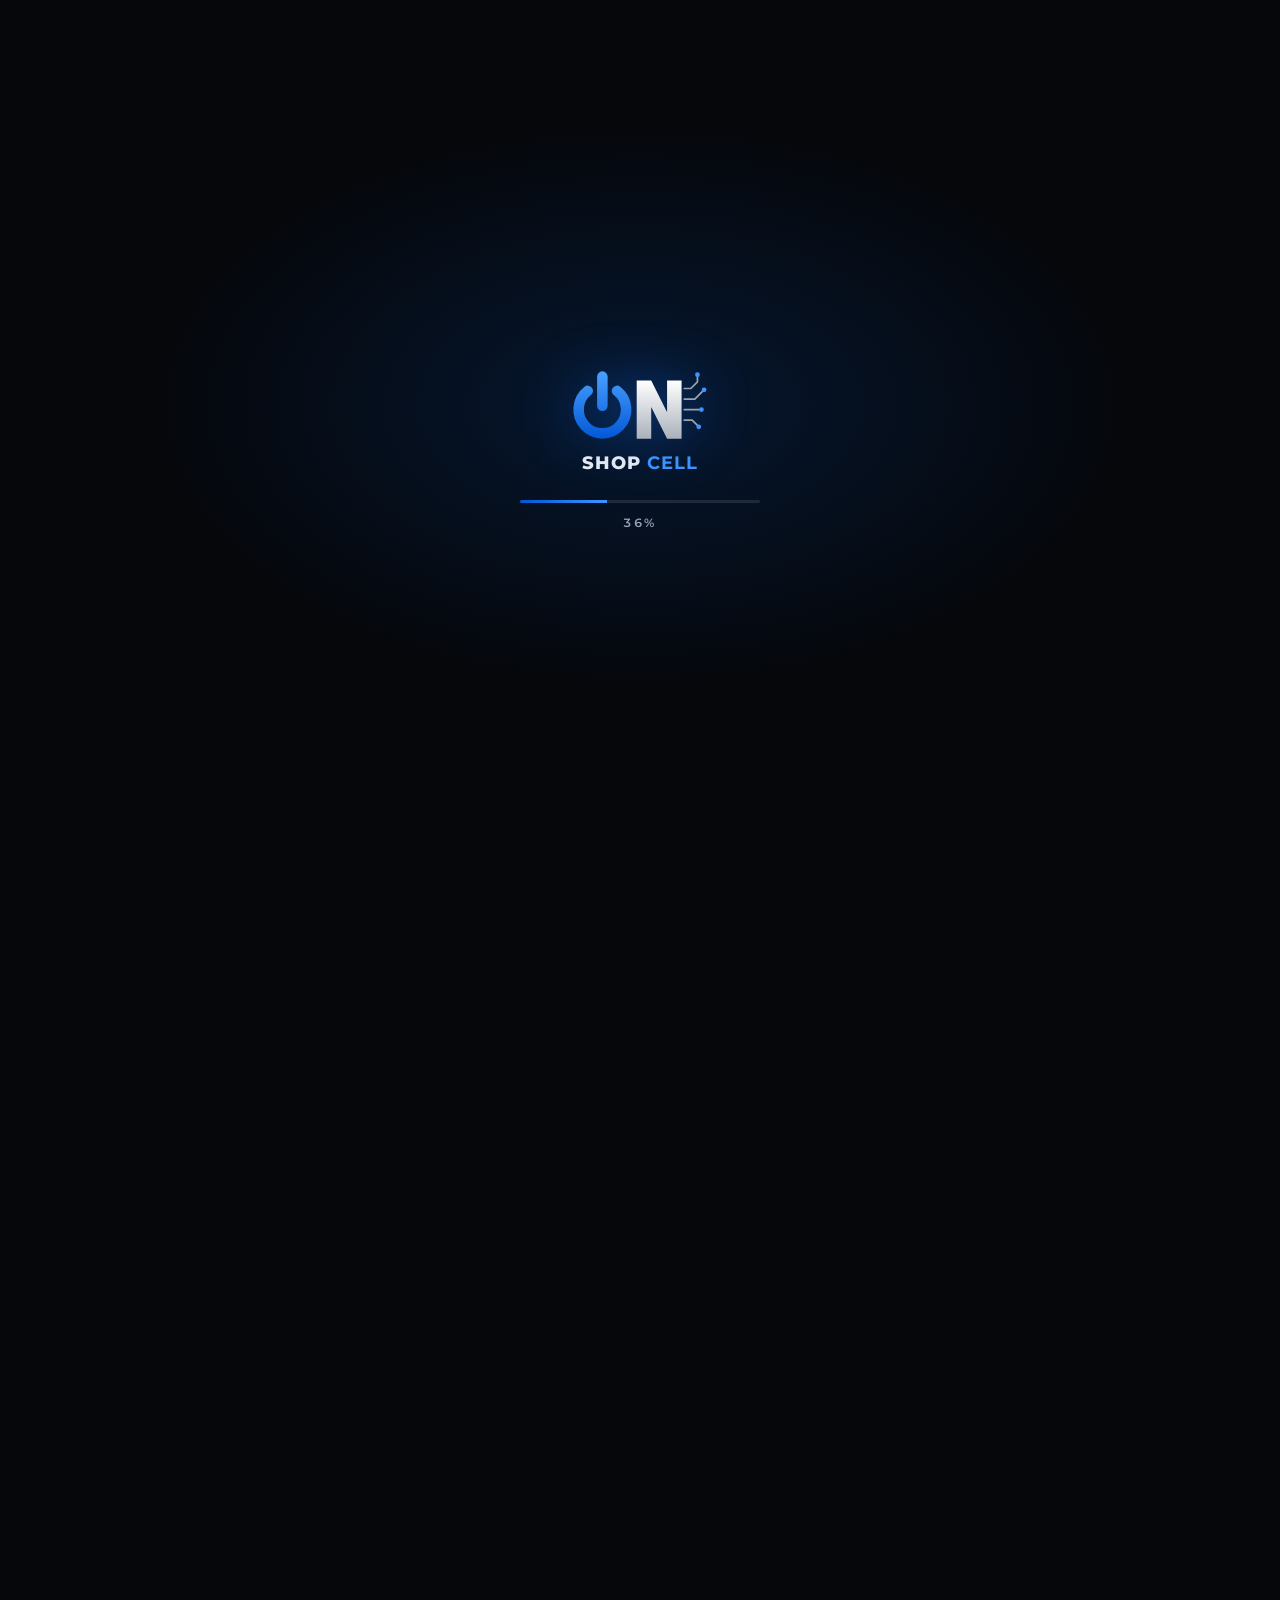
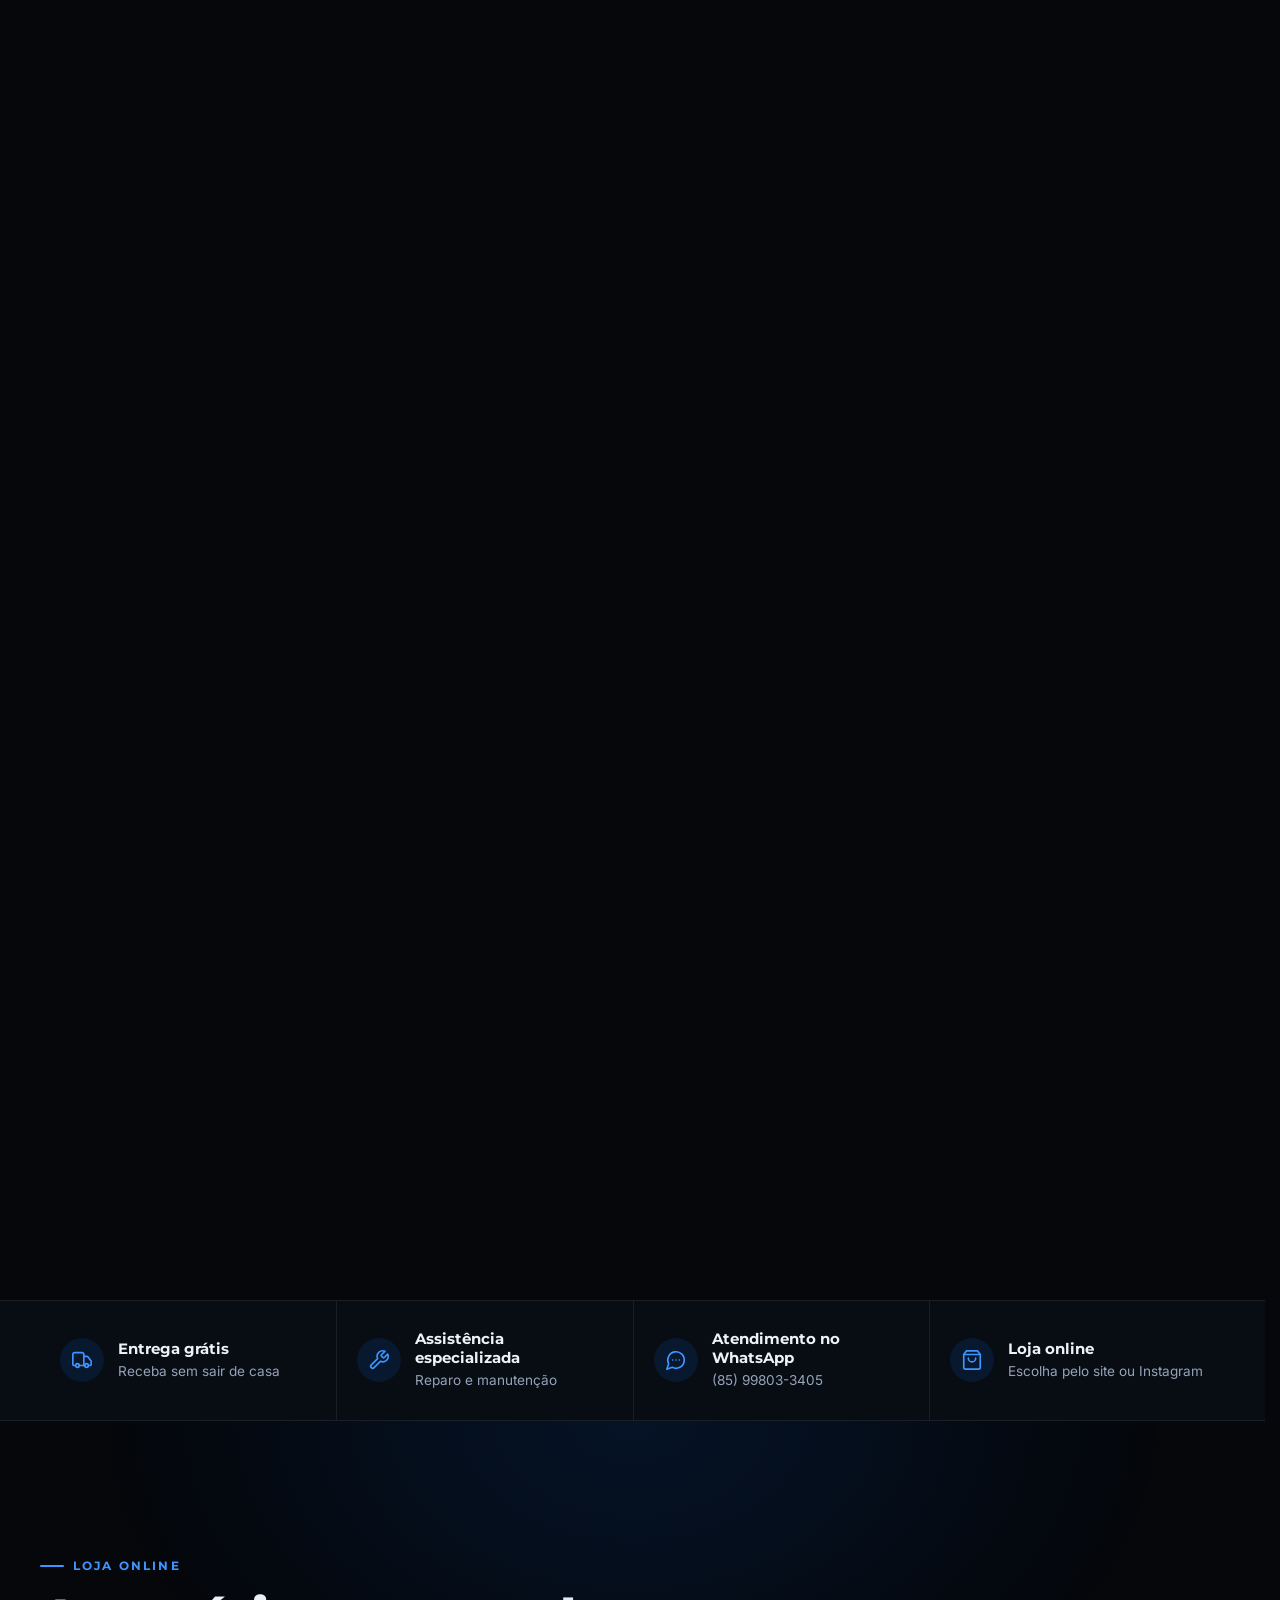
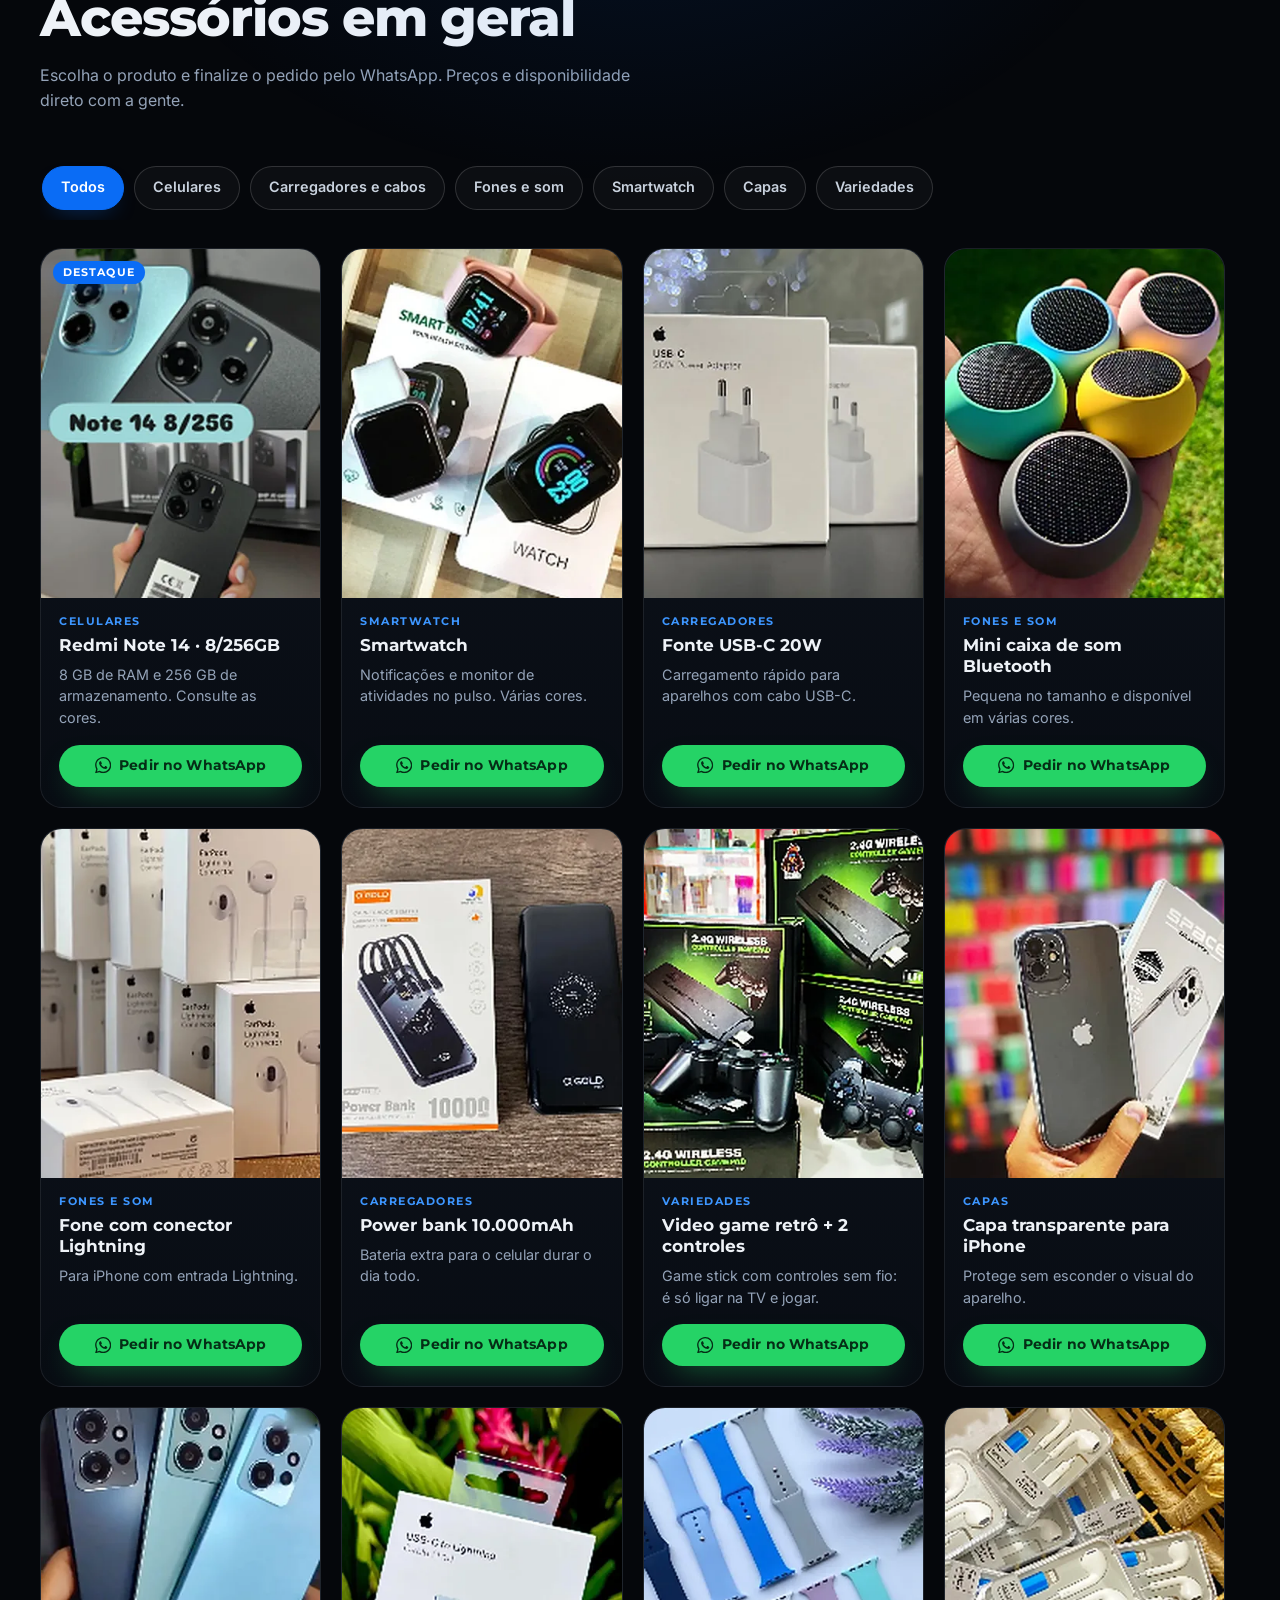
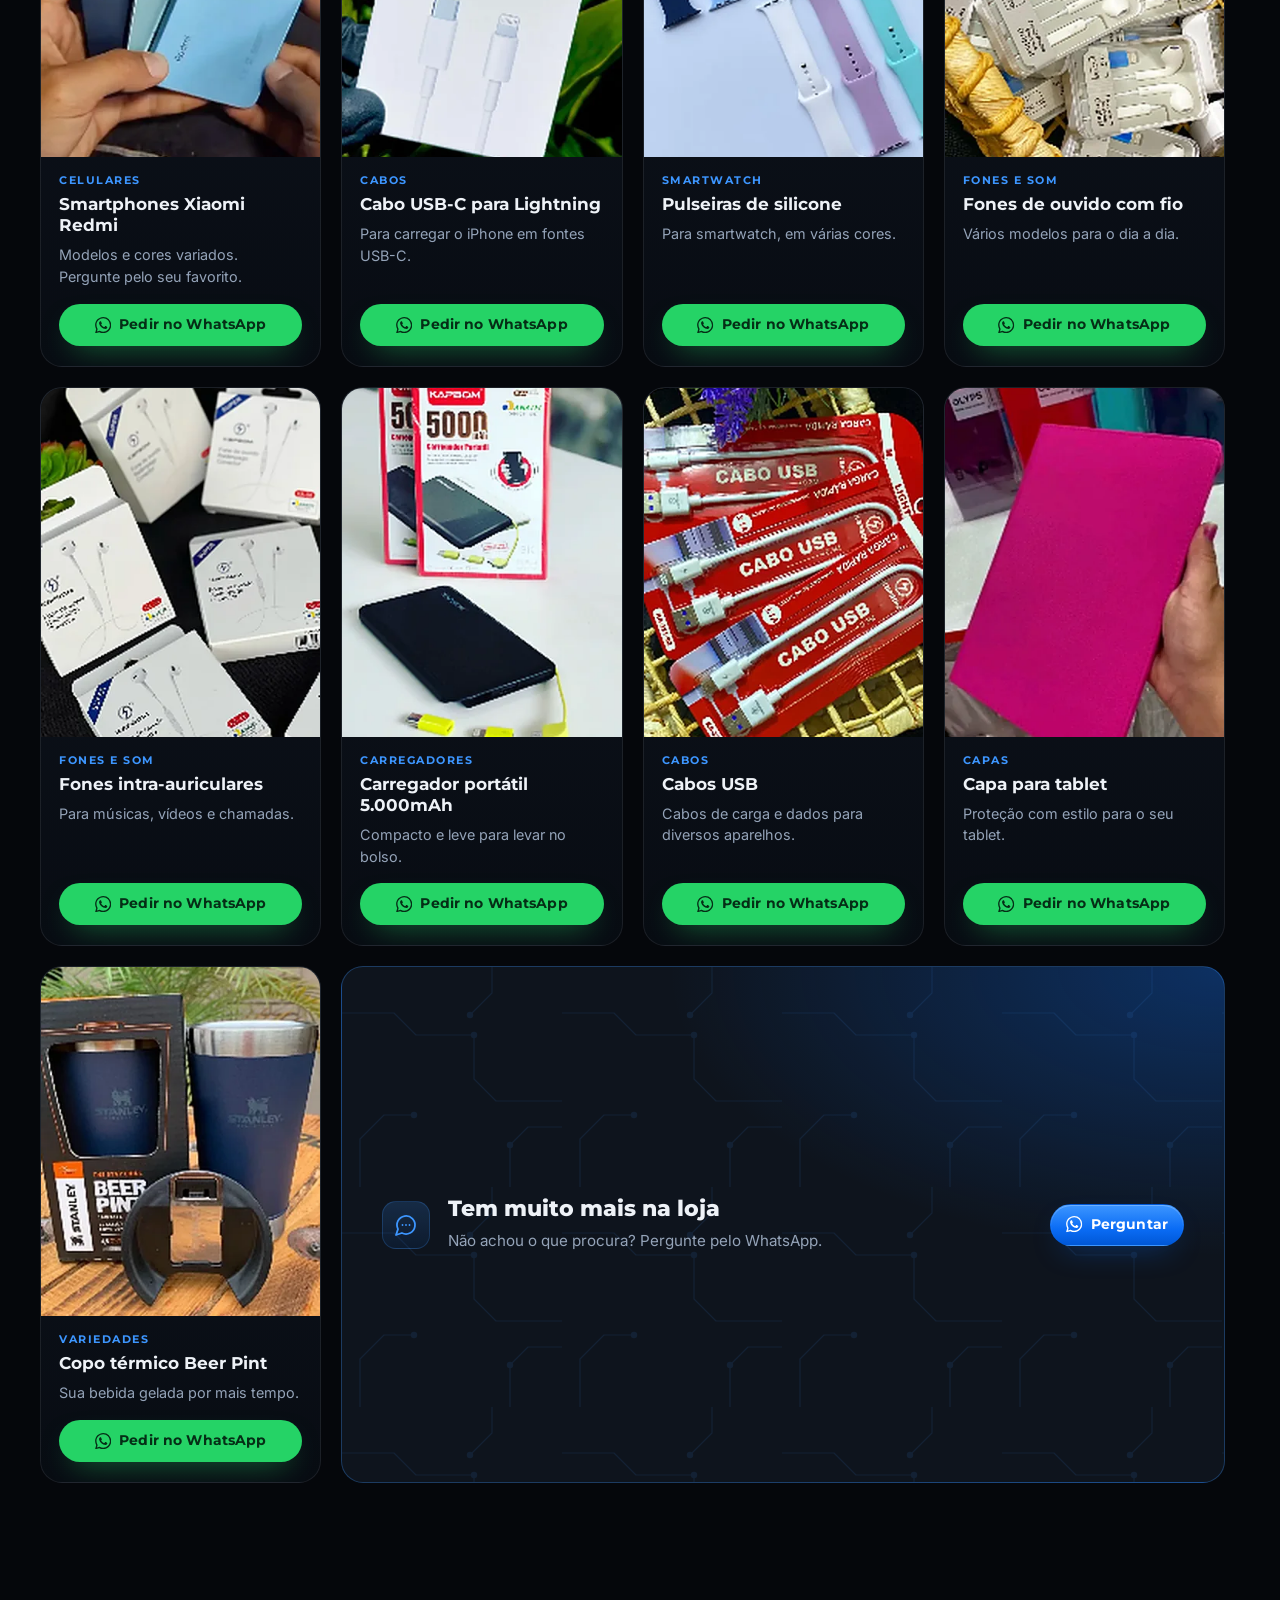
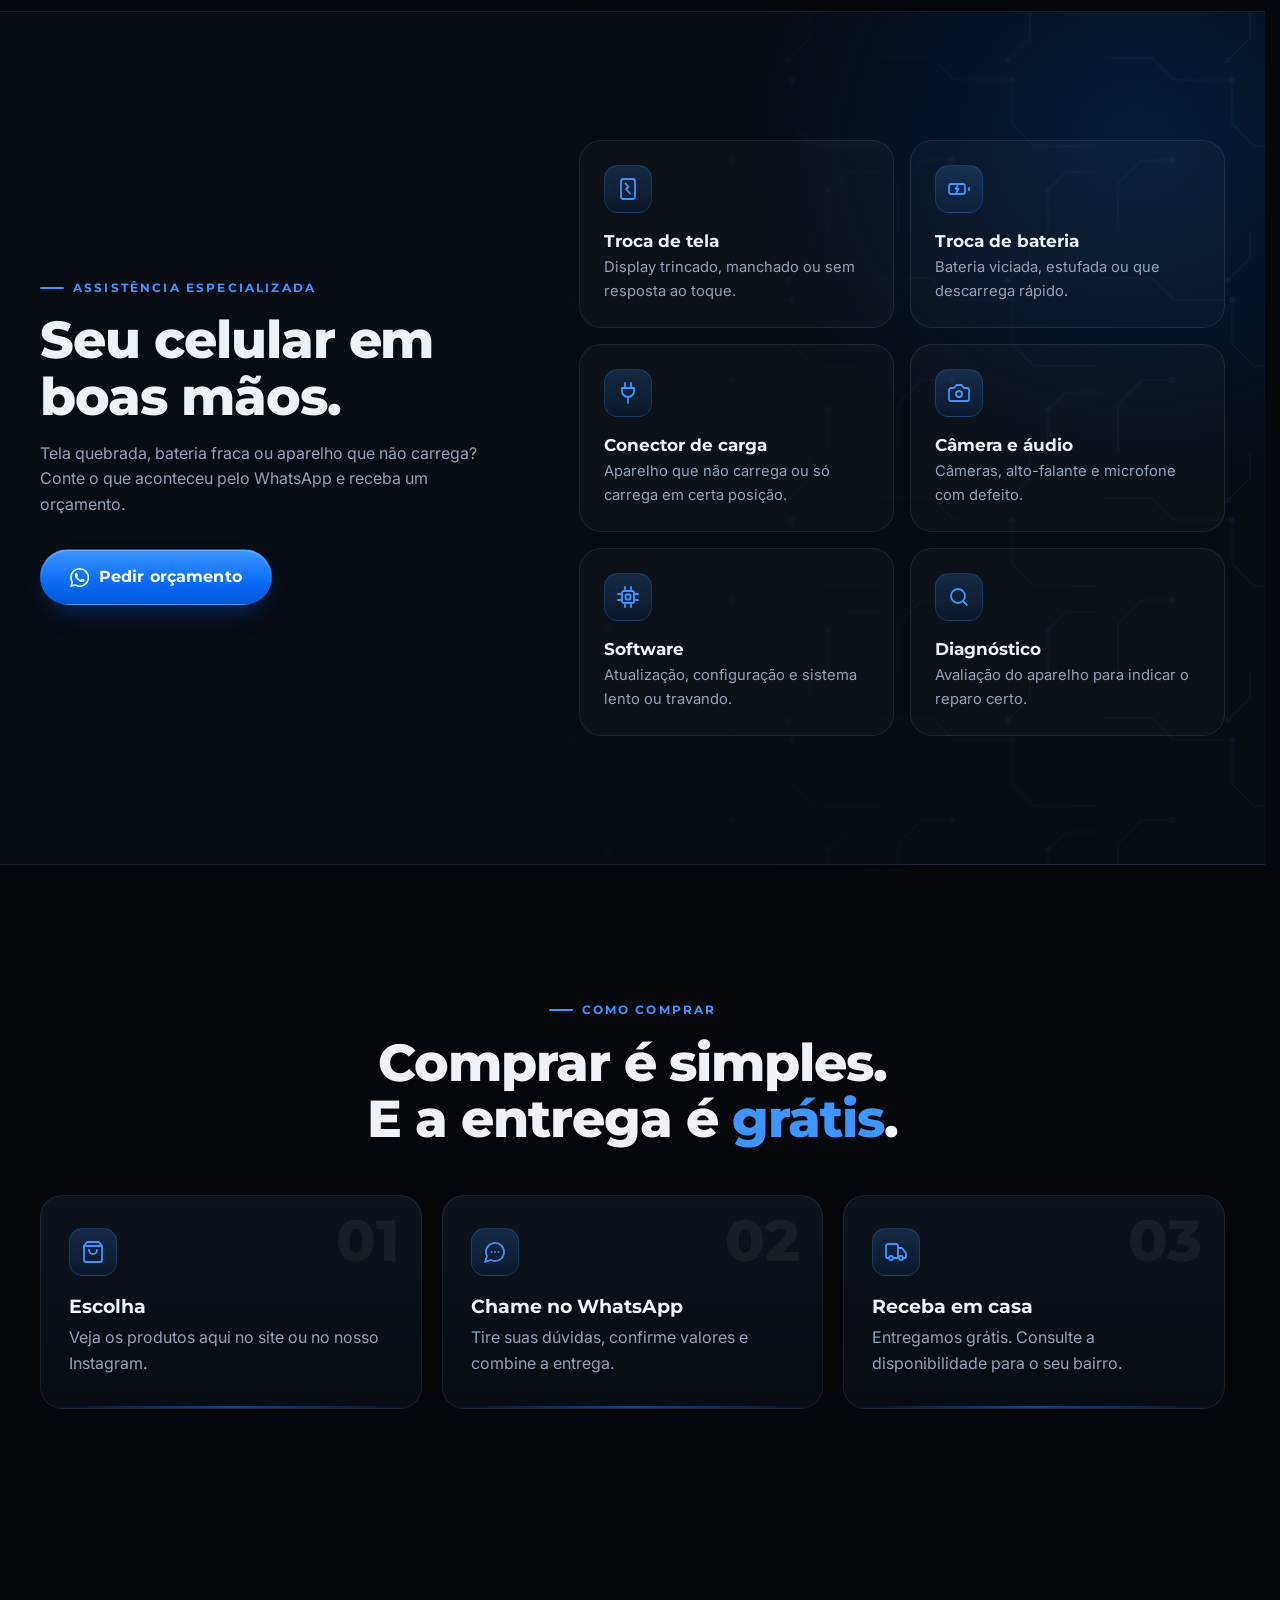
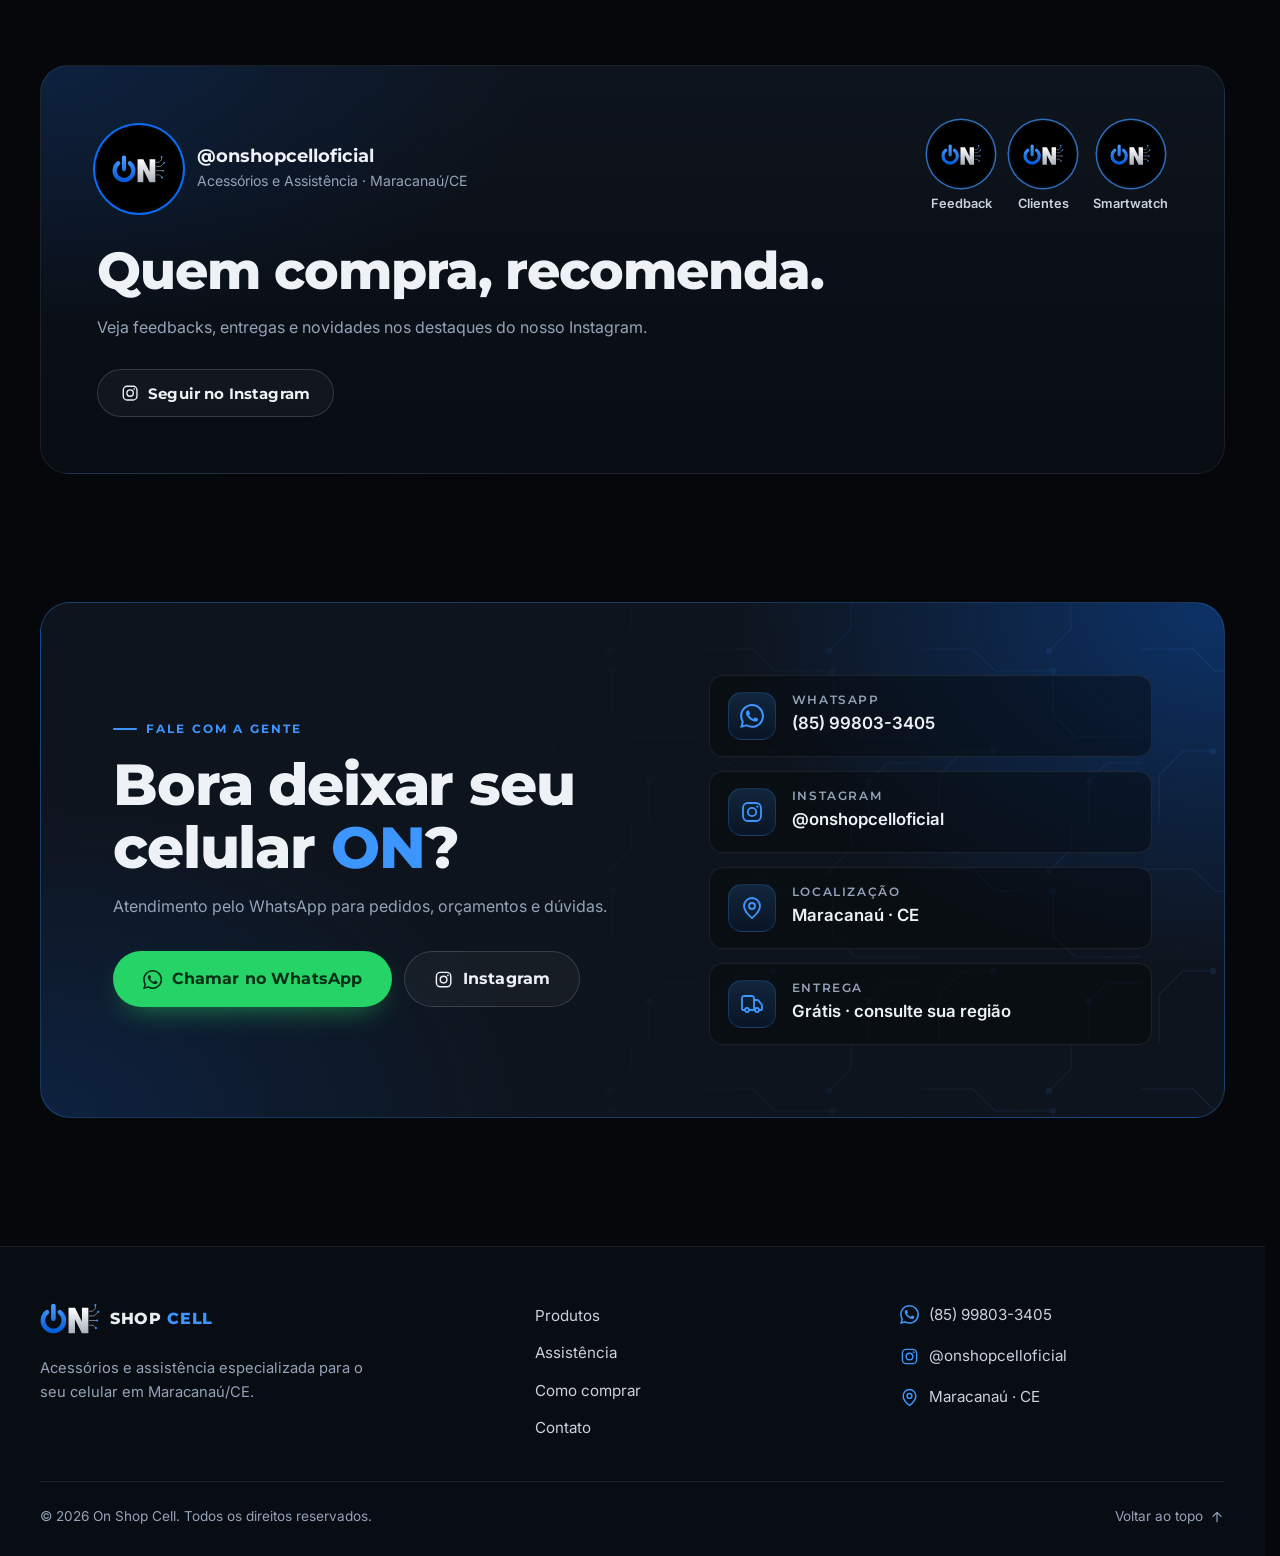
<file: index.html>
<!doctype html>
<html lang="pt-BR" class="no-js">
<head>
  <meta charset="utf-8">
  <meta name="viewport" content="width=device-width, initial-scale=1, viewport-fit=cover">
  <title>On Shop Cell | Acessórios para celular e assistência em Maracanaú/CE</title>
  <meta name="description" content="Acessórios para celular, smartphones e assistência especializada em Maracanaú/CE. Peça pelo WhatsApp e receba com entrega grátis.">
  <meta name="theme-color" content="#05070b">
  <meta name="color-scheme" content="dark">

  <!-- Endereço público do site: se mudar (ex.: domínio próprio), troque em todas as linhas abaixo e no JSON-LD -->
  <link rel="canonical" href="https://lohan-lucas.github.io/onshopcell/">
  <meta property="og:type" content="website">
  <meta property="og:locale" content="pt_BR">
  <meta property="og:site_name" content="On Shop Cell">
  <meta property="og:url" content="https://lohan-lucas.github.io/onshopcell/">
  <meta property="og:title" content="On Shop Cell | Acessórios e Assistência Especializada">
  <meta property="og:description" content="Acessórios, smartphones e assistência para o seu celular em Maracanaú/CE. Entrega grátis: peça pelo WhatsApp.">
  <meta property="og:image" content="https://lohan-lucas.github.io/onshopcell/assets/og-image.jpg">
  <meta property="og:image:width" content="1200">
  <meta property="og:image:height" content="630">
  <meta property="og:image:alt" content="Logo On Shop Cell, Assistência Especializada">
  <meta name="twitter:card" content="summary_large_image">

  <link rel="icon" href="assets/favicon.svg" type="image/svg+xml">
  <link rel="icon" href="assets/favicon-32.png" sizes="32x32" type="image/png">
  <link rel="apple-touch-icon" href="assets/apple-touch-icon.png">

  <link rel="preconnect" href="https://fonts.googleapis.com">
  <link rel="preconnect" href="https://fonts.gstatic.com" crossorigin>
  <link rel="stylesheet" href="https://fonts.googleapis.com/css2?family=Inter:wght@400;500;600;700&family=Montserrat:wght@600;700;800&display=swap">
  <link rel="stylesheet" href="styles.css">

  <script>
    /* Roda antes da primeira pintura: liga o modo JS, decide se a animação
       completa será usada e mostra a tela de carregamento. */
    (function (h) {
      h.className = h.className.replace(/\bno-js\b/, 'js');
      var c = navigator.connection || {};
      var reduce = window.matchMedia && matchMedia('(prefers-reduced-motion: reduce)').matches;
      var saveData = c.saveData === true || /(^|-)2g$/.test(c.effectiveType || '');
      if (reduce || saveData) {
        h.classList.add('motion-static');
      } else {
        h.classList.add('is-loading');
        setTimeout(function () { h.classList.remove('is-loading'); }, 12000); /* trava de segurança */
      }
    })(document.documentElement);
  </script>
  <script src="script.js" defer></script>

  <script type="application/ld+json">
  {
    "@context": "https://schema.org",
    "@type": "MobilePhoneStore",
    "name": "On Shop Cell",
    "alternateName": "On Shopcell Oficial",
    "description": "Acessórios para celular, smartphones e assistência especializada em Maracanaú/CE, com entrega grátis.",
    "url": "https://lohan-lucas.github.io/onshopcell/",
    "logo": "https://lohan-lucas.github.io/onshopcell/assets/icon-512.png",
    "image": "https://lohan-lucas.github.io/onshopcell/assets/og-image.jpg",
    "telephone": "+55 85 99803-3405",
    "address": {
      "@type": "PostalAddress",
      "addressLocality": "Maracanaú",
      "addressRegion": "CE",
      "addressCountry": "BR"
    },
    "areaServed": { "@type": "City", "name": "Maracanaú" },
    "sameAs": ["https://www.instagram.com/onshopcelloficial/"]
  }
  </script>
</head>
<body>
  <a class="skip-link" href="#produtos">Pular para os produtos</a>

  <!-- Ícones e logo (reutilizados com <use href="#...">) -->
  <svg class="sprite" aria-hidden="true" focusable="false" xmlns="http://www.w3.org/2000/svg">
    <defs>
      <linearGradient id="g-blue" gradientUnits="userSpaceOnUse" x1="0" y1="4" x2="0" y2="108">
        <stop offset="0" stop-color="#4aa0ff"/>
        <stop offset="1" stop-color="#0057d6"/>
      </linearGradient>
      <linearGradient id="g-silver" gradientUnits="userSpaceOnUse" x1="0" y1="18" x2="0" y2="106">
        <stop offset="0" stop-color="#ffffff"/>
        <stop offset="1" stop-color="#aab1bb"/>
      </linearGradient>
    </defs>

    <!-- Marca "ON": botão power + N + trilhas de circuito -->
    <symbol id="logo-on" viewBox="14 2 206 106">
      <path d="M82.16 33.63A36 36 0 1 1 37.84 33.63" fill="none" stroke="url(#g-blue)" stroke-width="16" stroke-linecap="round"/>
      <path d="M60 12v44" fill="none" stroke="url(#g-blue)" stroke-width="16" stroke-linecap="round"/>
      <path d="M112 106V18h22l24 48V18h22v88h-22l-24-48v48z" fill="url(#g-silver)"/>
      <path d="M184 30h10l10-10v-8M184 46h16l12-12M184 62h22M184 78h12l8 8" fill="none" stroke="#9aa4b1" stroke-width="2.6" stroke-linecap="round" stroke-linejoin="round"/>
      <g fill="#3d96ff"><circle cx="204" cy="9" r="3.6"/><circle cx="214" cy="32" r="3.6"/><circle cx="210" cy="62" r="3.6"/><circle cx="206" cy="88" r="3.6"/></g>
    </symbol>

    <symbol id="i-whatsapp" viewBox="0 0 24 24"><path fill="currentColor" stroke="none" d="M17.47 14.38c-.3-.15-1.76-.87-2.03-.97-.27-.1-.47-.15-.67.15-.2.3-.77.97-.94 1.16-.17.2-.35.22-.64.08-.3-.15-1.26-.46-2.39-1.48-.88-.79-1.48-1.76-1.65-2.06-.17-.3-.02-.46.13-.6.13-.14.3-.35.45-.52.15-.18.2-.3.3-.5.1-.2.05-.37-.03-.52-.07-.15-.67-1.61-.92-2.2-.24-.59-.49-.5-.67-.51h-.57c-.2 0-.52.07-.79.37-.27.3-1.04 1.02-1.04 2.48s1.07 2.88 1.21 3.07c.15.2 2.1 3.2 5.08 4.49.71.31 1.26.49 1.7.63.71.22 1.36.19 1.87.12.57-.09 1.76-.72 2-1.42.25-.69.25-1.29.18-1.41-.08-.13-.28-.2-.58-.35zM12.05 21.79h-.01a9.87 9.87 0 0 1-5.03-1.38l-.36-.21-3.74.98 1-3.65-.24-.37a9.86 9.86 0 0 1-1.51-5.26c0-5.45 4.44-9.88 9.89-9.88 2.64 0 5.12 1.03 6.99 2.9a9.83 9.83 0 0 1 2.89 6.99c0 5.45-4.44 9.88-9.88 9.88zm8.41-18.3A11.82 11.82 0 0 0 12.05 0C5.5 0 .16 5.34.16 11.89c0 2.1.55 4.14 1.59 5.95L.06 24l6.3-1.65a11.88 11.88 0 0 0 5.69 1.45h.01c6.55 0 11.89-5.34 11.89-11.89a11.82 11.82 0 0 0-3.48-8.41z"/></symbol>
    <symbol id="i-instagram" viewBox="0 0 24 24"><rect x="3" y="3" width="18" height="18" rx="5"/><circle cx="12" cy="12" r="4.2"/><circle cx="17.4" cy="6.6" r="1.1" fill="currentColor" stroke="none"/></symbol>
    <symbol id="i-truck" viewBox="0 0 24 24"><path d="M14 18V6a2 2 0 0 0-2-2H4a2 2 0 0 0-2 2v11a1 1 0 0 0 1 1h2"/><path d="M15 18H9"/><path d="M19 18h2a1 1 0 0 0 1-1v-3.65a1 1 0 0 0-.22-.62l-3.48-4.35A1 1 0 0 0 17.52 8H14"/><circle cx="17" cy="18" r="2"/><circle cx="7" cy="18" r="2"/></symbol>
    <symbol id="i-wrench" viewBox="0 0 24 24"><path d="M14.7 6.3a1 1 0 0 0 0 1.4l1.6 1.6a1 1 0 0 0 1.4 0l3.77-3.77a6 6 0 0 1-7.94 7.94l-6.91 6.91a2.12 2.12 0 0 1-3-3l6.91-6.91a6 6 0 0 1 7.94-7.94l-3.76 3.76z"/></symbol>
    <symbol id="i-chat" viewBox="0 0 24 24"><path d="M7.9 20A9 9 0 1 0 4 16.1L2 22z"/><path d="M8.5 12h.01M12 12h.01M15.5 12h.01"/></symbol>
    <symbol id="i-bag" viewBox="0 0 24 24"><path d="M6 2 3 6v14a2 2 0 0 0 2 2h14a2 2 0 0 0 2-2V6l-3-4z"/><path d="M3 6h18"/><path d="M16 10a4 4 0 0 1-8 0"/></symbol>
    <symbol id="i-pin" viewBox="0 0 24 24"><path d="M20 10c0 6-8 12-8 12s-8-6-8-12a8 8 0 0 1 16 0z"/><circle cx="12" cy="10" r="3"/></symbol>
    <symbol id="i-screen" viewBox="0 0 24 24"><rect x="5" y="2" width="14" height="20" rx="2.5"/><path d="m9.5 6.5 3 3.5-2.5 2 4 4.5"/></symbol>
    <symbol id="i-battery" viewBox="0 0 24 24"><rect x="2" y="7" width="16" height="10" rx="2"/><path d="M22 11v2"/><path d="m10.5 9-2 3h3l-2 3"/></symbol>
    <symbol id="i-plug" viewBox="0 0 24 24"><path d="M9 2v5M15 2v5"/><path d="M6 7h12v3a6 6 0 0 1-12 0z"/><path d="M12 16v6"/></symbol>
    <symbol id="i-camera" viewBox="0 0 24 24"><path d="M14.5 4h-5L7 7H4a2 2 0 0 0-2 2v9a2 2 0 0 0 2 2h16a2 2 0 0 0 2-2V9a2 2 0 0 0-2-2h-3z"/><circle cx="12" cy="13" r="3"/></symbol>
    <symbol id="i-chip" viewBox="0 0 24 24"><rect x="6" y="6" width="12" height="12" rx="2"/><rect x="9.5" y="9.5" width="5" height="5" rx="1"/><path d="M9 2v4M15 2v4M9 18v4M15 18v4M2 9h4M2 15h4M18 9h4M18 15h4"/></symbol>
    <symbol id="i-search" viewBox="0 0 24 24"><circle cx="11" cy="11" r="7"/><path d="m20 20-3.5-3.5"/></symbol>
    <symbol id="i-arrow-right" viewBox="0 0 24 24"><path d="M5 12h14M13 6l6 6-6 6"/></symbol>
    <symbol id="i-arrow-down" viewBox="0 0 24 24"><path d="M12 5v14M6 13l6 6 6-6"/></symbol>
    <symbol id="i-arrow-up" viewBox="0 0 24 24"><path d="M12 19V5M6 11l6-6 6 6"/></symbol>
  </svg>

  <!-- Tela de carregamento (aparece só enquanto os frames da animação carregam) -->
  <div class="loader" aria-hidden="true">
    <div class="loader__box">
      <svg class="loader__mark"><use href="#logo-on"/></svg>
      <p class="loader__word">SHOP <b>CELL</b></p>
      <div class="loader__track"><span class="loader__fill" data-loader-fill></span></div>
      <p class="loader__pct"><span data-loader-pct>0</span>%</p>
    </div>
  </div>

  <!-- ===================== CABEÇALHO ===================== -->
  <header class="site-header" data-header>
    <div class="container site-header__inner">
      <a class="brand" href="#inicio" aria-label="On Shop Cell, voltar ao início">
        <svg class="brand__mark" aria-hidden="true"><use href="#logo-on"/></svg>
        <span class="brand__word" aria-hidden="true">SHOP <b>CELL</b></span>
      </a>

      <nav class="nav" id="menu" aria-label="Menu principal">
        <ul class="nav__list">
          <li><a href="#produtos">Produtos</a></li>
          <li><a href="#assistencia">Assistência</a></li>
          <li><a href="#como-comprar">Entrega</a></li>
          <li><a href="#contato">Contato</a></li>
        </ul>
        <a class="btn btn--wa nav__cta" href="https://wa.me/5585998033405" data-wa target="_blank" rel="noopener">
          <svg class="i" aria-hidden="true"><use href="#i-whatsapp"/></svg>
          Chamar no WhatsApp
        </a>
      </nav>

      <div class="site-header__actions">
        <a class="header-wa" href="https://wa.me/5585998033405" data-wa target="_blank" rel="noopener" aria-label="Chamar no WhatsApp">
          <svg class="i" aria-hidden="true"><use href="#i-whatsapp"/></svg>
        </a>
        <button class="nav-toggle" type="button" aria-controls="menu" aria-expanded="false" aria-label="Abrir menu" data-menu-toggle>
          <span class="nav-toggle__bar"></span>
          <span class="nav-toggle__bar"></span>
        </button>
      </div>
    </div>
  </header>

  <main id="conteudo">

    <!-- ===================== ANIMAÇÃO (primeira dobra) =====================
         Os frames ficam em  frames/frame-0001.webp … frames/frame-0240.webp
         A "duração" da animação é a altura da seção (.hero em styles.css). -->
    <section class="hero" id="inicio" data-sequence aria-label="Apresentação On Shop Cell">
      <div class="hero__stage">
        <div class="hero__fallback" aria-hidden="true">
          <div class="hero__fallback-logo">
            <svg class="hero__fallback-mark"><use href="#logo-on"/></svg>
            <p class="hero__fallback-word">SHOP <b>CELL</b></p>
            <p class="hero__fallback-tag">Assistência especializada</p>
          </div>
        </div>

        <canvas class="hero__canvas" aria-hidden="true"></canvas>
        <div class="hero__shade" aria-hidden="true"></div>

        <div class="hero__ui">
          <div class="container hero__beats">
            <div class="beat beat--intro" data-beat="0,0.2">
              <h1 class="beat__heading">
                <span class="eyebrow">On Shop Cell · Maracanaú/CE</span>
                <span class="beat__title">Seu celular sempre <span class="text-blue">ON</span>.</span>
              </h1>
              <p class="beat__text">Acessórios, smartphones e assistência especializada, com entrega grátis.</p>
              <div class="beat__actions beat__actions--static">
                <a class="btn btn--primary" href="#produtos">
                  Ver produtos
                  <svg class="i" aria-hidden="true"><use href="#i-arrow-right"/></svg>
                </a>
                <a class="btn btn--ghost" href="https://wa.me/5585998033405" data-wa target="_blank" rel="noopener">
                  <svg class="i" aria-hidden="true"><use href="#i-whatsapp"/></svg>
                  Falar no WhatsApp
                </a>
              </div>
            </div>

            <div class="beat" data-beat="0.28,0.5">
              <p class="eyebrow">Acessórios em geral</p>
              <p class="beat__title">Tudo o que o seu celular precisa.</p>
              <p class="beat__text">Fones, carregadores, cabos, capinhas, smartwatches, caixinhas de som e muito mais.</p>
            </div>

            <div class="beat" data-beat="0.56,0.78">
              <p class="eyebrow">Assistência especializada</p>
              <p class="beat__title">Deu defeito? Traga pra gente.</p>
              <p class="beat__text">Troca de tela, bateria, conector de carga e outros reparos, com avaliação do seu aparelho.</p>
            </div>

            <div class="beat" data-beat="0.85,1">
              <p class="eyebrow">Entrega grátis</p>
              <p class="beat__title">Peça pelo WhatsApp. <span class="text-blue">Receba em casa.</span></p>
              <div class="beat__actions">
                <a class="btn btn--primary" href="#produtos">
                  Ver produtos
                  <svg class="i" aria-hidden="true"><use href="#i-arrow-right"/></svg>
                </a>
                <a class="btn btn--wa" href="https://wa.me/5585998033405" data-wa target="_blank" rel="noopener">
                  <svg class="i" aria-hidden="true"><use href="#i-whatsapp"/></svg>
                  Chamar no WhatsApp
                </a>
              </div>
            </div>
          </div>

          <div class="container hero__bar">
            <span class="hero__hint" data-hint>
              <svg class="i" viewBox="0 0 24 24" aria-hidden="true"><rect x="6" y="3" width="12" height="18" rx="6"/><path class="hero__wheel" d="M12 7v3"/></svg>
              Role para explorar
            </span>
            <a class="hero__skip" href="#produtos" aria-label="Pular animação">
              <span>Pular<span class="hide-sm"> animação</span></span>
              <svg class="i" aria-hidden="true"><use href="#i-arrow-down"/></svg>
            </a>
          </div>

          <div class="hero__progress" aria-hidden="true">
            <span class="hero__buffer" data-buffer></span>
            <span class="hero__played" data-progress></span>
          </div>
        </div>
      </div>
    </section>

    <!-- ===================== DIFERENCIAIS ===================== -->
    <section class="perks" aria-label="Diferenciais">
      <ul class="container perks__list">
        <li class="perk">
          <span class="perk__icon"><svg class="i" aria-hidden="true"><use href="#i-truck"/></svg></span>
          <span><strong>Entrega grátis</strong><small>Receba sem sair de casa</small></span>
        </li>
        <li class="perk">
          <span class="perk__icon"><svg class="i" aria-hidden="true"><use href="#i-wrench"/></svg></span>
          <span><strong>Assistência especializada</strong><small>Reparo e manutenção</small></span>
        </li>
        <li class="perk">
          <span class="perk__icon"><svg class="i" aria-hidden="true"><use href="#i-chat"/></svg></span>
          <span><strong>Atendimento no WhatsApp</strong><small>(85) 99803-3405</small></span>
        </li>
        <li class="perk">
          <span class="perk__icon"><svg class="i" aria-hidden="true"><use href="#i-bag"/></svg></span>
          <span><strong>Loja online</strong><small>Escolha pelo site ou Instagram</small></span>
        </li>
      </ul>
    </section>

    <!-- ===================== PRODUTOS =====================
         Para adicionar um produto: copie um <li class="product"> inteiro e troque
         a foto, o nome, a descrição, a categoria (data-category) e o data-product. -->
    <section class="section products" id="produtos" aria-labelledby="produtos-titulo">
      <div class="container">
        <div class="section-head" data-reveal>
          <p class="eyebrow">Loja online</p>
          <h2 class="section-title" id="produtos-titulo">Acessórios em geral</h2>
          <p class="section-lead">Escolha o produto e finalize o pedido pelo WhatsApp. Preços e disponibilidade direto com a gente.</p>
        </div>

        <div class="filters" role="group" aria-label="Filtrar produtos por categoria" data-filters>
          <button class="chip" type="button" aria-pressed="true" data-filter="todos">Todos</button>
          <button class="chip" type="button" aria-pressed="false" data-filter="celulares">Celulares</button>
          <button class="chip" type="button" aria-pressed="false" data-filter="carregadores">Carregadores e cabos</button>
          <button class="chip" type="button" aria-pressed="false" data-filter="audio">Fones e som</button>
          <button class="chip" type="button" aria-pressed="false" data-filter="smartwatch">Smartwatch</button>
          <button class="chip" type="button" aria-pressed="false" data-filter="capas">Capas</button>
          <button class="chip" type="button" aria-pressed="false" data-filter="variedades">Variedades</button>
        </div>
        <p class="sr-only" aria-live="polite" data-filter-status></p>

        <ul class="product-grid" data-products>
          <li class="product" data-category="celulares" data-reveal>
            <div class="product__media">
              <span class="product__badge">Destaque</span>
              <img src="assets/produtos/redmi-note-14.webp" alt="Smartphones Redmi Note 14" width="362" height="482" loading="lazy" decoding="async">
            </div>
            <div class="product__body">
              <span class="product__tag">Celulares</span>
              <h3 class="product__name">Redmi Note 14 · 8/256GB</h3>
              <p class="product__desc">8 GB de RAM e 256 GB de armazenamento. Consulte as cores.</p>
              <a class="btn btn--wa btn--sm product__cta" href="https://wa.me/5585998033405" data-wa data-product="Redmi Note 14 8/256GB" target="_blank" rel="noopener">
                <svg class="i" aria-hidden="true"><use href="#i-whatsapp"/></svg>
                <span>Pedir<span class="hide-sm"> no WhatsApp</span></span>
              </a>
            </div>
          </li>

          <li class="product" data-category="smartwatch" data-reveal>
            <div class="product__media">
              <img src="assets/produtos/smartwatch.webp" alt="Smartwatches nas cores rosa, branco e preto" width="362" height="482" loading="lazy" decoding="async">
            </div>
            <div class="product__body">
              <span class="product__tag">Smartwatch</span>
              <h3 class="product__name">Smartwatch</h3>
              <p class="product__desc">Notificações e monitor de atividades no pulso. Várias cores.</p>
              <a class="btn btn--wa btn--sm product__cta" href="https://wa.me/5585998033405" data-wa data-product="Smartwatch" target="_blank" rel="noopener">
                <svg class="i" aria-hidden="true"><use href="#i-whatsapp"/></svg>
                <span>Pedir<span class="hide-sm"> no WhatsApp</span></span>
              </a>
            </div>
          </li>

          <li class="product" data-category="carregadores" data-reveal>
            <div class="product__media">
              <img src="assets/produtos/fonte-usb-c-20w.webp" alt="Caixas da fonte USB-C 20W" width="362" height="482" loading="lazy" decoding="async">
            </div>
            <div class="product__body">
              <span class="product__tag">Carregadores</span>
              <h3 class="product__name">Fonte USB-C 20W</h3>
              <p class="product__desc">Carregamento rápido para aparelhos com cabo USB-C.</p>
              <a class="btn btn--wa btn--sm product__cta" href="https://wa.me/5585998033405" data-wa data-product="Fonte USB-C 20W" target="_blank" rel="noopener">
                <svg class="i" aria-hidden="true"><use href="#i-whatsapp"/></svg>
                <span>Pedir<span class="hide-sm"> no WhatsApp</span></span>
              </a>
            </div>
          </li>

          <li class="product" data-category="audio" data-reveal>
            <div class="product__media">
              <img src="assets/produtos/mini-caixa-de-som.webp" alt="Mini caixas de som coloridas na palma da mão" width="362" height="482" loading="lazy" decoding="async">
            </div>
            <div class="product__body">
              <span class="product__tag">Fones e som</span>
              <h3 class="product__name">Mini caixa de som Bluetooth</h3>
              <p class="product__desc">Pequena no tamanho e disponível em várias cores.</p>
              <a class="btn btn--wa btn--sm product__cta" href="https://wa.me/5585998033405" data-wa data-product="Mini caixa de som Bluetooth" target="_blank" rel="noopener">
                <svg class="i" aria-hidden="true"><use href="#i-whatsapp"/></svg>
                <span>Pedir<span class="hide-sm"> no WhatsApp</span></span>
              </a>
            </div>
          </li>

          <li class="product" data-category="audio" data-reveal>
            <div class="product__media">
              <img src="assets/produtos/earpods-lightning.webp" alt="Caixas de fones de ouvido com conector Lightning" width="362" height="482" loading="lazy" decoding="async">
            </div>
            <div class="product__body">
              <span class="product__tag">Fones e som</span>
              <h3 class="product__name">Fone com conector Lightning</h3>
              <p class="product__desc">Para iPhone com entrada Lightning.</p>
              <a class="btn btn--wa btn--sm product__cta" href="https://wa.me/5585998033405" data-wa data-product="Fone com conector Lightning" target="_blank" rel="noopener">
                <svg class="i" aria-hidden="true"><use href="#i-whatsapp"/></svg>
                <span>Pedir<span class="hide-sm"> no WhatsApp</span></span>
              </a>
            </div>
          </li>

          <li class="product" data-category="carregadores" data-reveal>
            <div class="product__media">
              <img src="assets/produtos/power-bank-10000.webp" alt="Power bank de 10.000mAh e sua caixa" width="362" height="482" loading="lazy" decoding="async">
            </div>
            <div class="product__body">
              <span class="product__tag">Carregadores</span>
              <h3 class="product__name">Power bank 10.000mAh</h3>
              <p class="product__desc">Bateria extra para o celular durar o dia todo.</p>
              <a class="btn btn--wa btn--sm product__cta" href="https://wa.me/5585998033405" data-wa data-product="Power bank 10.000mAh" target="_blank" rel="noopener">
                <svg class="i" aria-hidden="true"><use href="#i-whatsapp"/></svg>
                <span>Pedir<span class="hide-sm"> no WhatsApp</span></span>
              </a>
            </div>
          </li>

          <li class="product" data-category="variedades" data-reveal>
            <div class="product__media">
              <img src="assets/produtos/game-stick.webp" alt="Caixas do video game retrô com controles sem fio" width="362" height="482" loading="lazy" decoding="async">
            </div>
            <div class="product__body">
              <span class="product__tag">Variedades</span>
              <h3 class="product__name">Video game retrô + 2 controles</h3>
              <p class="product__desc">Game stick com controles sem fio: é só ligar na TV e jogar.</p>
              <a class="btn btn--wa btn--sm product__cta" href="https://wa.me/5585998033405" data-wa data-product="Video game retrô com 2 controles" target="_blank" rel="noopener">
                <svg class="i" aria-hidden="true"><use href="#i-whatsapp"/></svg>
                <span>Pedir<span class="hide-sm"> no WhatsApp</span></span>
              </a>
            </div>
          </li>

          <li class="product" data-category="capas" data-reveal>
            <div class="product__media">
              <img src="assets/produtos/capa-iphone-transparente.webp" alt="iPhone com capa transparente" width="362" height="482" loading="lazy" decoding="async">
            </div>
            <div class="product__body">
              <span class="product__tag">Capas</span>
              <h3 class="product__name">Capa transparente para iPhone</h3>
              <p class="product__desc">Protege sem esconder o visual do aparelho.</p>
              <a class="btn btn--wa btn--sm product__cta" href="https://wa.me/5585998033405" data-wa data-product="Capa transparente para iPhone" target="_blank" rel="noopener">
                <svg class="i" aria-hidden="true"><use href="#i-whatsapp"/></svg>
                <span>Pedir<span class="hide-sm"> no WhatsApp</span></span>
              </a>
            </div>
          </li>

          <li class="product" data-category="celulares" data-reveal>
            <div class="product__media">
              <img src="assets/produtos/celulares-redmi.webp" alt="Três smartphones Redmi em cores diferentes" width="362" height="482" loading="lazy" decoding="async">
            </div>
            <div class="product__body">
              <span class="product__tag">Celulares</span>
              <h3 class="product__name">Smartphones Xiaomi Redmi</h3>
              <p class="product__desc">Modelos e cores variados. Pergunte pelo seu favorito.</p>
              <a class="btn btn--wa btn--sm product__cta" href="https://wa.me/5585998033405" data-wa data-product="Smartphones Xiaomi Redmi" target="_blank" rel="noopener">
                <svg class="i" aria-hidden="true"><use href="#i-whatsapp"/></svg>
                <span>Pedir<span class="hide-sm"> no WhatsApp</span></span>
              </a>
            </div>
          </li>

          <li class="product" data-category="carregadores" data-reveal>
            <div class="product__media">
              <img src="assets/produtos/cabo-usb-c-lightning.webp" alt="Caixa do cabo USB-C para Lightning" width="362" height="482" loading="lazy" decoding="async">
            </div>
            <div class="product__body">
              <span class="product__tag">Cabos</span>
              <h3 class="product__name">Cabo USB-C para Lightning</h3>
              <p class="product__desc">Para carregar o iPhone em fontes USB-C.</p>
              <a class="btn btn--wa btn--sm product__cta" href="https://wa.me/5585998033405" data-wa data-product="Cabo USB-C para Lightning" target="_blank" rel="noopener">
                <svg class="i" aria-hidden="true"><use href="#i-whatsapp"/></svg>
                <span>Pedir<span class="hide-sm"> no WhatsApp</span></span>
              </a>
            </div>
          </li>

          <li class="product" data-category="smartwatch" data-reveal>
            <div class="product__media">
              <img src="assets/produtos/pulseiras-smartwatch.webp" alt="Pulseiras de silicone coloridas para smartwatch" width="362" height="482" loading="lazy" decoding="async">
            </div>
            <div class="product__body">
              <span class="product__tag">Smartwatch</span>
              <h3 class="product__name">Pulseiras de silicone</h3>
              <p class="product__desc">Para smartwatch, em várias cores.</p>
              <a class="btn btn--wa btn--sm product__cta" href="https://wa.me/5585998033405" data-wa data-product="Pulseira de silicone para smartwatch" target="_blank" rel="noopener">
                <svg class="i" aria-hidden="true"><use href="#i-whatsapp"/></svg>
                <span>Pedir<span class="hide-sm"> no WhatsApp</span></span>
              </a>
            </div>
          </li>

          <li class="product" data-category="audio" data-reveal>
            <div class="product__media">
              <img src="assets/produtos/fones-com-fio.webp" alt="Fones de ouvido com fio em embalagens transparentes" width="362" height="482" loading="lazy" decoding="async">
            </div>
            <div class="product__body">
              <span class="product__tag">Fones e som</span>
              <h3 class="product__name">Fones de ouvido com fio</h3>
              <p class="product__desc">Vários modelos para o dia a dia.</p>
              <a class="btn btn--wa btn--sm product__cta" href="https://wa.me/5585998033405" data-wa data-product="Fone de ouvido com fio" target="_blank" rel="noopener">
                <svg class="i" aria-hidden="true"><use href="#i-whatsapp"/></svg>
                <span>Pedir<span class="hide-sm"> no WhatsApp</span></span>
              </a>
            </div>
          </li>

          <li class="product" data-category="audio" data-reveal>
            <div class="product__media">
              <img src="assets/produtos/fones-de-ouvido.webp" alt="Caixas de fones de ouvido intra-auriculares" width="362" height="482" loading="lazy" decoding="async">
            </div>
            <div class="product__body">
              <span class="product__tag">Fones e som</span>
              <h3 class="product__name">Fones intra-auriculares</h3>
              <p class="product__desc">Para músicas, vídeos e chamadas.</p>
              <a class="btn btn--wa btn--sm product__cta" href="https://wa.me/5585998033405" data-wa data-product="Fone intra-auricular" target="_blank" rel="noopener">
                <svg class="i" aria-hidden="true"><use href="#i-whatsapp"/></svg>
                <span>Pedir<span class="hide-sm"> no WhatsApp</span></span>
              </a>
            </div>
          </li>

          <li class="product" data-category="carregadores" data-reveal>
            <div class="product__media">
              <img src="assets/produtos/power-bank-5000.webp" alt="Carregador portátil de 5.000mAh e sua caixa" width="362" height="482" loading="lazy" decoding="async">
            </div>
            <div class="product__body">
              <span class="product__tag">Carregadores</span>
              <h3 class="product__name">Carregador portátil 5.000mAh</h3>
              <p class="product__desc">Compacto e leve para levar no bolso.</p>
              <a class="btn btn--wa btn--sm product__cta" href="https://wa.me/5585998033405" data-wa data-product="Carregador portátil 5.000mAh" target="_blank" rel="noopener">
                <svg class="i" aria-hidden="true"><use href="#i-whatsapp"/></svg>
                <span>Pedir<span class="hide-sm"> no WhatsApp</span></span>
              </a>
            </div>
          </li>

          <li class="product" data-category="carregadores" data-reveal>
            <div class="product__media">
              <img src="assets/produtos/cabo-usb.webp" alt="Cabos USB em embalagens vermelhas" width="362" height="482" loading="lazy" decoding="async">
            </div>
            <div class="product__body">
              <span class="product__tag">Cabos</span>
              <h3 class="product__name">Cabos USB</h3>
              <p class="product__desc">Cabos de carga e dados para diversos aparelhos.</p>
              <a class="btn btn--wa btn--sm product__cta" href="https://wa.me/5585998033405" data-wa data-product="Cabo USB" target="_blank" rel="noopener">
                <svg class="i" aria-hidden="true"><use href="#i-whatsapp"/></svg>
                <span>Pedir<span class="hide-sm"> no WhatsApp</span></span>
              </a>
            </div>
          </li>

          <li class="product" data-category="capas" data-reveal>
            <div class="product__media">
              <img src="assets/produtos/capa-tablet.webp" alt="Capa rosa para tablet" width="362" height="482" loading="lazy" decoding="async">
            </div>
            <div class="product__body">
              <span class="product__tag">Capas</span>
              <h3 class="product__name">Capa para tablet</h3>
              <p class="product__desc">Proteção com estilo para o seu tablet.</p>
              <a class="btn btn--wa btn--sm product__cta" href="https://wa.me/5585998033405" data-wa data-product="Capa para tablet" target="_blank" rel="noopener">
                <svg class="i" aria-hidden="true"><use href="#i-whatsapp"/></svg>
                <span>Pedir<span class="hide-sm"> no WhatsApp</span></span>
              </a>
            </div>
          </li>

          <li class="product" data-category="variedades" data-reveal>
            <div class="product__media">
              <img src="assets/produtos/copo-termico.webp" alt="Copo térmico Beer Pint azul com sua caixa" width="362" height="482" loading="lazy" decoding="async">
            </div>
            <div class="product__body">
              <span class="product__tag">Variedades</span>
              <h3 class="product__name">Copo térmico Beer Pint</h3>
              <p class="product__desc">Sua bebida gelada por mais tempo.</p>
              <a class="btn btn--wa btn--sm product__cta" href="https://wa.me/5585998033405" data-wa data-product="Copo térmico Beer Pint" target="_blank" rel="noopener">
                <svg class="i" aria-hidden="true"><use href="#i-whatsapp"/></svg>
                <span>Pedir<span class="hide-sm"> no WhatsApp</span></span>
              </a>
            </div>
          </li>

          <!-- cartão final (sempre visível, não é afetado pelos filtros) -->
          <li class="grid-cta" data-reveal>
            <span class="icon-box"><svg class="i" aria-hidden="true"><use href="#i-chat"/></svg></span>
            <div class="grid-cta__text">
              <h3>Tem muito mais na loja</h3>
              <p>Não achou o que procura? Pergunte pelo WhatsApp.</p>
            </div>
            <a class="btn btn--primary btn--sm" href="https://wa.me/5585998033405" data-wa="Olá! Estou procurando um produto que não encontrei no site: " target="_blank" rel="noopener">
              <svg class="i" aria-hidden="true"><use href="#i-whatsapp"/></svg>
              Perguntar
            </a>
          </li>
        </ul>
      </div>
    </section>

    <!-- ===================== ASSISTÊNCIA ===================== -->
    <section class="section service" id="assistencia" aria-labelledby="assistencia-titulo">
      <div class="container service__layout">
        <div class="service__intro" data-reveal>
          <p class="eyebrow">Assistência especializada</p>
          <h2 class="section-title" id="assistencia-titulo">Seu celular em boas mãos.</h2>
          <p class="section-lead">Tela quebrada, bateria fraca ou aparelho que não carrega? Conte o que aconteceu pelo WhatsApp e receba um orçamento.</p>
          <a class="btn btn--primary btn--lg" href="https://wa.me/5585998033405" data-wa="Olá! Gostaria de um orçamento de assistência técnica.&#10;Modelo do aparelho: &#10;Problema: " target="_blank" rel="noopener">
            <svg class="i" aria-hidden="true"><use href="#i-whatsapp"/></svg>
            Pedir orçamento
          </a>
        </div>

        <ul class="service__grid">
          <li class="service-card" data-reveal>
            <span class="icon-box"><svg class="i" aria-hidden="true"><use href="#i-screen"/></svg></span>
            <h3>Troca de tela</h3>
            <p>Display trincado, manchado ou sem resposta ao toque.</p>
          </li>
          <li class="service-card" data-reveal>
            <span class="icon-box"><svg class="i" aria-hidden="true"><use href="#i-battery"/></svg></span>
            <h3>Troca de bateria</h3>
            <p>Bateria viciada, estufada ou que descarrega rápido.</p>
          </li>
          <li class="service-card" data-reveal>
            <span class="icon-box"><svg class="i" aria-hidden="true"><use href="#i-plug"/></svg></span>
            <h3>Conector de carga</h3>
            <p>Aparelho que não carrega ou só carrega em certa posição.</p>
          </li>
          <li class="service-card" data-reveal>
            <span class="icon-box"><svg class="i" aria-hidden="true"><use href="#i-camera"/></svg></span>
            <h3>Câmera e áudio</h3>
            <p>Câmeras, alto-falante e microfone com defeito.</p>
          </li>
          <li class="service-card" data-reveal>
            <span class="icon-box"><svg class="i" aria-hidden="true"><use href="#i-chip"/></svg></span>
            <h3>Software</h3>
            <p>Atualização, configuração e sistema lento ou travando.</p>
          </li>
          <li class="service-card" data-reveal>
            <span class="icon-box"><svg class="i" aria-hidden="true"><use href="#i-search"/></svg></span>
            <h3>Diagnóstico</h3>
            <p>Avaliação do aparelho para indicar o reparo certo.</p>
          </li>
        </ul>
      </div>
    </section>

    <!-- ===================== COMO COMPRAR ===================== -->
    <section class="section steps" id="como-comprar" aria-labelledby="comprar-titulo">
      <div class="container">
        <div class="section-head section-head--center" data-reveal>
          <p class="eyebrow">Como comprar</p>
          <h2 class="section-title" id="comprar-titulo">Comprar é simples. E a entrega é <span class="text-blue">grátis</span>.</h2>
        </div>

        <ol class="steps__list">
          <li class="step" data-reveal>
            <span class="step__num" aria-hidden="true">01</span>
            <span class="icon-box"><svg class="i" aria-hidden="true"><use href="#i-bag"/></svg></span>
            <h3>Escolha</h3>
            <p>Veja os produtos aqui no site ou no nosso Instagram.</p>
          </li>
          <li class="step" data-reveal>
            <span class="step__num" aria-hidden="true">02</span>
            <span class="icon-box"><svg class="i" aria-hidden="true"><use href="#i-chat"/></svg></span>
            <h3>Chame no WhatsApp</h3>
            <p>Tire suas dúvidas, confirme valores e combine a entrega.</p>
          </li>
          <li class="step" data-reveal>
            <span class="step__num" aria-hidden="true">03</span>
            <span class="icon-box"><svg class="i" aria-hidden="true"><use href="#i-truck"/></svg></span>
            <h3>Receba em casa</h3>
            <p>Entregamos grátis. Consulte a disponibilidade para o seu bairro.</p>
          </li>
        </ol>
      </div>
    </section>

    <!-- ===================== CLIENTES / INSTAGRAM ===================== -->
    <section class="section social" id="clientes" aria-labelledby="clientes-titulo">
      <div class="container">
        <div class="social__card" data-reveal>
          <a class="social__profile" href="https://www.instagram.com/onshopcelloficial/" target="_blank" rel="noopener">
            <span class="avatar" aria-hidden="true"><svg><use href="#logo-on"/></svg></span>
            <span>
              <span class="social__handle">@onshopcelloficial</span>
              <span class="social__meta">Acessórios e Assistência · Maracanaú/CE</span>
            </span>
          </a>

          <div class="social__text">
            <h2 class="section-title" id="clientes-titulo">Quem compra, recomenda.</h2>
            <p class="section-lead">Veja feedbacks, entregas e novidades nos destaques do nosso Instagram.</p>
          </div>

          <ul class="social__highlights">
            <li><a href="https://www.instagram.com/onshopcelloficial/" target="_blank" rel="noopener"><span class="avatar avatar--sm" aria-hidden="true"><svg><use href="#logo-on"/></svg></span>Feedback</a></li>
            <li><a href="https://www.instagram.com/onshopcelloficial/" target="_blank" rel="noopener"><span class="avatar avatar--sm" aria-hidden="true"><svg><use href="#logo-on"/></svg></span>Clientes</a></li>
            <li><a href="https://www.instagram.com/onshopcelloficial/" target="_blank" rel="noopener"><span class="avatar avatar--sm" aria-hidden="true"><svg><use href="#logo-on"/></svg></span>Smartwatch</a></li>
          </ul>

          <a class="btn btn--ghost social__cta" href="https://www.instagram.com/onshopcelloficial/" target="_blank" rel="noopener">
            <svg class="i" aria-hidden="true"><use href="#i-instagram"/></svg>
            Seguir no Instagram
          </a>
        </div>
      </div>
    </section>

    <!-- ===================== CONTATO ===================== -->
    <section class="section contact" id="contato" aria-labelledby="contato-titulo">
      <div class="container">
        <div class="contact__card" data-reveal>
          <div class="contact__text">
            <p class="eyebrow">Fale com a gente</p>
            <h2 class="section-title" id="contato-titulo">Bora deixar seu celular <span class="text-blue">ON</span>?</h2>
            <p class="section-lead">Atendimento pelo WhatsApp para pedidos, orçamentos e dúvidas.</p>
            <div class="contact__actions">
              <a class="btn btn--wa btn--lg" href="https://wa.me/5585998033405" data-wa target="_blank" rel="noopener">
                <svg class="i" aria-hidden="true"><use href="#i-whatsapp"/></svg>
                Chamar no WhatsApp
              </a>
              <a class="btn btn--ghost btn--lg" href="https://www.instagram.com/onshopcelloficial/" target="_blank" rel="noopener">
                <svg class="i" aria-hidden="true"><use href="#i-instagram"/></svg>
                Instagram
              </a>
            </div>
          </div>

          <ul class="contact__info">
            <li>
              <span class="icon-box"><svg class="i" aria-hidden="true"><use href="#i-whatsapp"/></svg></span>
              <span><small>WhatsApp</small><a href="tel:+5585998033405">(85) 99803-3405</a></span>
            </li>
            <li>
              <span class="icon-box"><svg class="i" aria-hidden="true"><use href="#i-instagram"/></svg></span>
              <span><small>Instagram</small><a href="https://www.instagram.com/onshopcelloficial/" target="_blank" rel="noopener">@onshopcelloficial</a></span>
            </li>
            <li>
              <span class="icon-box"><svg class="i" aria-hidden="true"><use href="#i-pin"/></svg></span>
              <span><small>Localização</small><strong>Maracanaú · CE</strong></span>
            </li>
            <li>
              <span class="icon-box"><svg class="i" aria-hidden="true"><use href="#i-truck"/></svg></span>
              <span><small>Entrega</small><strong>Grátis · consulte sua região</strong></span>
            </li>
          </ul>
        </div>
      </div>
    </section>
  </main>

  <!-- ===================== RODAPÉ ===================== -->
  <footer class="site-footer">
    <div class="container site-footer__top">
      <div class="site-footer__brand">
        <a class="brand" href="#inicio" aria-label="On Shop Cell, voltar ao início">
          <svg class="brand__mark" aria-hidden="true"><use href="#logo-on"/></svg>
          <span class="brand__word" aria-hidden="true">SHOP <b>CELL</b></span>
        </a>
        <p>Acessórios e assistência especializada para o seu celular em Maracanaú/CE.</p>
      </div>

      <nav aria-label="Rodapé">
        <ul class="site-footer__links">
          <li><a href="#produtos">Produtos</a></li>
          <li><a href="#assistencia">Assistência</a></li>
          <li><a href="#como-comprar">Como comprar</a></li>
          <li><a href="#contato">Contato</a></li>
        </ul>
      </nav>

      <ul class="site-footer__contact">
        <li><a href="https://wa.me/5585998033405" data-wa target="_blank" rel="noopener"><svg class="i" aria-hidden="true"><use href="#i-whatsapp"/></svg>(85) 99803-3405</a></li>
        <li><a href="https://www.instagram.com/onshopcelloficial/" target="_blank" rel="noopener"><svg class="i" aria-hidden="true"><use href="#i-instagram"/></svg>@onshopcelloficial</a></li>
        <li><span><svg class="i" aria-hidden="true"><use href="#i-pin"/></svg>Maracanaú · CE</span></li>
      </ul>
    </div>

    <div class="container site-footer__bottom">
      <p>© <span data-year>2026</span> On Shop Cell. Todos os direitos reservados.</p>
      <a href="#inicio">Voltar ao topo <svg class="i" aria-hidden="true"><use href="#i-arrow-up"/></svg></a>
    </div>
  </footer>

  <a class="wa-float" href="https://wa.me/5585998033405" data-wa data-wa-float target="_blank" rel="noopener" aria-label="Chamar no WhatsApp">
    <svg class="i" aria-hidden="true"><use href="#i-whatsapp"/></svg>
  </a>
</body>
</html>
</file>
<file: styles.css>
/* =============================================================
   On Shop Cell — styles.css
   1. Tokens (cores, fontes, medidas)
   2. Base
   3. Utilitários e botões
   4. Tela de carregamento
   5. Cabeçalho e menu
   6. Animação de rolagem (hero)
   7. Seções
   8. Rodapé e botão flutuante
   9. Responsivo
   10. Movimento reduzido
   ============================================================= */

/* 1. TOKENS ---------------------------------------------------- */
:root {
  /* identidade visual (cores tiradas do logo) */
  --bg: #05070b;
  --bg-soft: #080c13;
  --surface: #0e141d;
  --surface-2: #131b27;
  --line: rgba(255, 255, 255, 0.08);
  --line-strong: rgba(255, 255, 255, 0.15);
  --text: #eef2f7;
  --text-soft: #c9d2de;
  --muted: #94a3b8;
  --blue: #0a6cf5;
  --blue-600: #0057d6;
  --blue-400: #3d96ff;
  --blue-glow: rgba(10, 108, 245, 0.45);
  --silver: #d1d3d3;
  --wa: #25d366;
  --wa-hover: #3be27b;
  --wa-ink: #052e16;

  --font-display: "Montserrat", system-ui, -apple-system, "Segoe UI", sans-serif;
  --font-body: "Inter", system-ui, -apple-system, "Segoe UI", Roboto, sans-serif;

  --container: 1200px;
  --gutter: clamp(16px, 4vw, 40px);
  --header-h: 72px;
  --radius: 22px;
  --radius-sm: 14px;
  --ease-out: cubic-bezier(0.22, 1, 0.36, 1);

  /* trilhas de circuito usadas como textura */
  --circuit: url("data:image/svg+xml,%3Csvg xmlns='http://www.w3.org/2000/svg' width='220' height='220' fill='none' stroke='%233d96ff' stroke-width='1.2' stroke-linecap='round' stroke-linejoin='round'%3E%3Cpath d='M0 46h52l22 22h58M132 68v44l22 22h66M18 220v-48l24-24h30M150 0v26l-22 22M220 160h-34l-18 18v42'/%3E%3Cg fill='%233d96ff' stroke='none'%3E%3Ccircle cx='132' cy='68' r='3.2'/%3E%3Ccircle cx='72' cy='148' r='3.2'/%3E%3Ccircle cx='128' cy='48' r='3.2'/%3E%3Ccircle cx='168' cy='178' r='3.2'/%3E%3C/g%3E%3C/svg%3E");

  color-scheme: dark;
}

/* 2. BASE ------------------------------------------------------ */
*,
*::before,
*::after { box-sizing: border-box; }

html {
  scroll-behavior: smooth;
  scrollbar-gutter: stable;
  -webkit-text-size-adjust: 100%;
  text-size-adjust: 100%;
  background: var(--bg);
}

body {
  margin: 0;
  min-height: 100vh;
  background: var(--bg);
  color: var(--text);
  font: 400 1rem/1.6 var(--font-body);
  -webkit-font-smoothing: antialiased;
  -moz-osx-font-smoothing: grayscale;
  text-rendering: optimizeLegibility;
}

h1, h2, h3, p, figure { margin: 0; }
h1, h2, h3 { font-family: var(--font-display); line-height: 1.1; }
ul, ol { margin: 0; padding: 0; list-style: none; }
a { color: inherit; text-decoration: none; }
img, svg, canvas { display: block; max-width: 100%; }
img { height: auto; }
button { font: inherit; color: inherit; }
strong, b { font-weight: 700; }
small { font-size: inherit; }

:focus-visible {
  outline: 2px solid var(--blue-400);
  outline-offset: 3px;
}

::selection { background: var(--blue); color: #fff; }

/* 3. UTILITÁRIOS E BOTÕES ------------------------------------- */
.container {
  width: min(100% - 2 * var(--gutter), var(--container));
  margin-inline: auto;
}

.sr-only {
  position: absolute !important;
  width: 1px; height: 1px;
  padding: 0; margin: -1px;
  overflow: hidden;
  clip: rect(0 0 0 0);
  white-space: nowrap;
  border: 0;
}

.sprite { position: absolute; width: 0; height: 0; overflow: hidden; }

.skip-link {
  position: fixed;
  top: 12px; left: 12px;
  z-index: 120;
  padding: 12px 18px;
  border-radius: 999px;
  background: var(--blue);
  color: #fff;
  font-weight: 600;
  transform: translateY(-160%);
  transition: transform 0.2s;
}
.skip-link:focus { transform: none; }

.text-blue { color: var(--blue-400); }

.i {
  width: 1.25em;
  height: 1.25em;
  flex: none;
  fill: none;
  stroke: currentColor;
  stroke-width: 1.8;
  stroke-linecap: round;
  stroke-linejoin: round;
}

.eyebrow {
  display: inline-flex;
  align-items: center;
  gap: 0.75em;
  font: 700 0.75rem/1.2 var(--font-display);
  letter-spacing: 0.18em;
  text-transform: uppercase;
  color: var(--blue-400);
}
.eyebrow::before {
  content: "";
  width: 24px;
  height: 2px;
  border-radius: 2px;
  background: currentColor;
}

.icon-box {
  display: inline-grid;
  place-items: center;
  width: 48px;
  height: 48px;
  flex: none;
  border-radius: 14px;
  color: var(--blue-400);
  background: linear-gradient(180deg, rgba(61, 150, 255, 0.18), rgba(10, 108, 245, 0.08));
  border: 1px solid rgba(61, 150, 255, 0.22);
}
.icon-box .i { width: 24px; height: 24px; }

.btn {
  display: inline-flex;
  align-items: center;
  justify-content: center;
  gap: 0.6em;
  min-height: 48px;
  padding: 0.85em 1.5em;
  border: 1px solid transparent;
  border-radius: 999px;
  font: 700 0.95rem/1 var(--font-display);
  letter-spacing: 0.01em;
  white-space: nowrap;
  cursor: pointer;
  transition: transform 0.25s var(--ease-out), background-color 0.25s, border-color 0.25s, box-shadow 0.25s, color 0.25s;
}
.btn:hover { transform: translateY(-2px); }
.btn:active { transform: translateY(0); }
.btn .i { width: 1.2em; height: 1.2em; }

.btn--primary {
  color: #fff;
  background: linear-gradient(180deg, var(--blue-400), var(--blue) 60%, var(--blue-600));
  box-shadow: 0 12px 30px -12px var(--blue-glow), inset 0 1px 0 rgba(255, 255, 255, 0.25);
}
.btn--primary:hover { box-shadow: 0 16px 36px -10px var(--blue-glow), inset 0 1px 0 rgba(255, 255, 255, 0.3); }

.btn--wa {
  color: var(--wa-ink);
  background: var(--wa);
  box-shadow: 0 12px 30px -14px rgba(37, 211, 102, 0.7);
}
.btn--wa:hover { background: var(--wa-hover); }

.btn--ghost {
  color: var(--text);
  background: rgba(255, 255, 255, 0.04);
  border-color: var(--line-strong);
  -webkit-backdrop-filter: blur(10px);
  backdrop-filter: blur(10px);
}
.btn--ghost:hover { border-color: rgba(61, 150, 255, 0.7); background: rgba(10, 108, 245, 0.14); }

.btn--sm { min-height: 42px; padding: 0.7em 1.1em; font-size: 0.85rem; }
.btn--lg { min-height: 56px; padding: 1em 1.8em; font-size: 1rem; }

/* 4. TELA DE CARREGAMENTO ------------------------------------- */
.loader { display: none; }

.js .loader {
  position: fixed;
  inset: 0;
  z-index: 100;
  display: grid;
  place-items: center;
  background:
    radial-gradient(55% 45% at 50% 45%, rgba(10, 108, 245, 0.16), transparent 70%),
    var(--bg);
  opacity: 0;
  visibility: hidden;
  transition: opacity 0.7s var(--ease-out), visibility 0s linear 0.7s;
}
.js.is-loading .loader { opacity: 1; visibility: visible; transition: none; }
html.is-loading { overflow: hidden; }

.loader__box { display: grid; justify-items: center; gap: 14px; }
.loader__mark {
  width: 136px;
  height: 70px;
  filter: drop-shadow(0 0 28px rgba(10, 108, 245, 0.45));
  animation: loader-pulse 1.8s ease-in-out infinite;
}
.loader__word {
  font: 800 1.1rem/1 var(--font-display);
  letter-spacing: 0.06em;
  color: #e9edf2;
}
.loader__word b { color: var(--blue-400); }
.loader__track {
  width: min(240px, 60vw);
  height: 3px;
  margin-top: 14px;
  border-radius: 3px;
  overflow: hidden;
  background: rgba(255, 255, 255, 0.1);
}
.loader__fill {
  display: block;
  width: 100%;
  height: 100%;
  background: linear-gradient(90deg, var(--blue-600), var(--blue-400));
  transform: scaleX(0);
  transform-origin: left center;
  transition: transform 0.2s linear;
}
.loader__pct {
  font: 600 0.78rem/1 var(--font-display);
  letter-spacing: 0.2em;
  color: var(--muted);
  font-variant-numeric: tabular-nums;
}

@keyframes loader-pulse {
  0%, 100% { opacity: 1; transform: scale(1); }
  50% { opacity: 0.75; transform: scale(0.97); }
}

/* 5. CABEÇALHO E MENU ----------------------------------------- */
.site-header {
  position: fixed;
  inset: 0 0 auto;
  z-index: 50;
  padding-top: env(safe-area-inset-top);
}
/* degradê para leitura sobre a animação */
.site-header::before,
.site-header::after {
  content: "";
  position: absolute;
  inset: 0;
  z-index: -1;
  pointer-events: none;
  transition: opacity 0.4s var(--ease-out);
}
.site-header::before {
  bottom: -48px;
  background: linear-gradient(to bottom, rgba(5, 7, 11, 0.78), rgba(5, 7, 11, 0));
}
/* fundo sólido com desfoque (fica num pseudo-elemento para não prender o menu mobile) */
.site-header::after {
  opacity: 0;
  background: rgba(5, 7, 11, 0.8);
  border-bottom: 1px solid var(--line);
  -webkit-backdrop-filter: blur(16px) saturate(150%);
  backdrop-filter: blur(16px) saturate(150%);
}
.site-header.is-solid::before { opacity: 0; }
.site-header.is-solid::after { opacity: 1; }

.site-header__inner {
  display: flex;
  align-items: center;
  justify-content: space-between;
  gap: 24px;
  height: var(--header-h);
}

.brand {
  position: relative;
  z-index: 2;
  display: inline-flex;
  align-items: center;
  gap: 10px;
}
.brand__mark { width: 60px; height: 31px; }
.brand__word {
  font: 800 1.02rem/1 var(--font-display);
  letter-spacing: 0.04em;
  color: #e9edf2;
}
.brand__word b { color: var(--blue-400); font-weight: 800; }

.nav { display: flex; align-items: center; gap: 22px; }
.nav__list { display: flex; gap: 4px; }
.nav__list a {
  display: block;
  padding: 10px 14px;
  border-radius: 999px;
  font: 600 0.92rem/1 var(--font-body);
  color: var(--text-soft);
  transition: color 0.2s, background-color 0.2s;
}
.nav__list a:hover { color: #fff; background: rgba(255, 255, 255, 0.07); }
.nav__cta { min-height: 44px; padding: 0.7em 1.2em; font-size: 0.88rem; }

.site-header__actions { position: relative; z-index: 2; display: none; align-items: center; gap: 10px; }

.header-wa,
.nav-toggle {
  display: inline-grid;
  place-items: center;
  width: 44px;
  height: 44px;
  border-radius: 12px;
}
.header-wa { color: var(--wa-ink); background: var(--wa); }
.header-wa .i { width: 22px; height: 22px; }

.nav-toggle {
  position: relative;
  padding: 0;
  border: 1px solid var(--line-strong);
  background: rgba(255, 255, 255, 0.05);
  cursor: pointer;
}
.nav-toggle__bar {
  position: absolute;
  left: 12px;
  right: 12px;
  height: 2px;
  border-radius: 2px;
  background: currentColor;
  transition: transform 0.3s var(--ease-out);
}
.nav-toggle__bar:first-child { transform: translateY(-4px); }
.nav-toggle__bar:last-child { transform: translateY(4px); }
.menu-open .nav-toggle__bar:first-child { transform: rotate(45deg); }
.menu-open .nav-toggle__bar:last-child { transform: rotate(-45deg); }

/* 6. ANIMAÇÃO DE ROLAGEM (HERO) ------------------------------- */
/* A altura define quanto o usuário rola até a animação terminar:
   aumente (ex.: 600vh) para deixá-la mais lenta, diminua para mais rápida. */
.hero {
  position: relative;
  height: 500vh;
  background: var(--bg);
}

/* Palco preso na tela durante a rolagem. 100lvh = altura "grande" da tela no
   celular, assim o canvas não é redimensionado quando a barra do navegador some. */
.hero__stage {
  position: sticky;
  top: 0;
  height: 100vh;
  height: 100lvh;
  overflow: hidden;
  background: var(--bg);
}

.hero__canvas {
  position: absolute;
  inset: 0;
  width: 100%;
  height: 100%;
  opacity: 0;
  transition: opacity 0.9s var(--ease-out);
}
.hero.has-frame .hero__canvas { opacity: 1; }

/* Capa estática: aparece sem JS, sem frames ou enquanto o 1º frame não chega.
   No celular o logo fica no alto; no computador, à direita do texto. */
.hero__fallback {
  position: absolute;
  inset: 0;
  display: flex;
  align-items: flex-start;
  justify-content: center;
  padding: calc(var(--header-h) + env(safe-area-inset-top) + 7vh) var(--gutter) 0;
  background:
    radial-gradient(50% 55% at 70% 38%, rgba(10, 108, 245, 0.28), transparent 70%),
    radial-gradient(40% 40% at 15% 85%, rgba(10, 108, 245, 0.12), transparent 70%),
    var(--bg);
  transition: opacity 0.9s var(--ease-out), visibility 0s linear 0.9s;
}
.hero__fallback::before {
  content: "";
  position: absolute;
  inset: 0;
  background-image: var(--circuit);
  background-size: 220px 220px;
  opacity: 0.16;
  -webkit-mask-image: radial-gradient(70% 70% at 60% 40%, #000, transparent 75%);
  mask-image: radial-gradient(70% 70% at 60% 40%, #000, transparent 75%);
}
.hero.has-frame .hero__fallback { opacity: 0; visibility: hidden; }

.hero__fallback-logo {
  position: relative;
  display: grid;
  justify-items: center;
  gap: 10px;
}
.hero__fallback-mark {
  width: clamp(150px, 30vw, 420px);
  height: auto;
  aspect-ratio: 206 / 106;
  filter: drop-shadow(0 0 50px rgba(10, 108, 245, 0.35));
}
.hero__fallback-word {
  font: 800 clamp(2rem, 5vw, 4.2rem)/1 var(--font-display);
  letter-spacing: 0.02em;
  color: #edf1f5;
}
.hero__fallback-word b { color: var(--blue-400); }
.hero__fallback-tag {
  padding-top: 12px;
  border-top: 2px solid var(--blue);
  font: 600 clamp(0.62rem, 1vw, 0.8rem)/1 var(--font-display);
  letter-spacing: 0.42em;
  text-transform: uppercase;
  color: #9fb3cf;
}

/* degradês para o texto ficar legível sobre qualquer frame: canto inferior
   esquerdo (onde ficam os textos), base, topo (cabeçalho) e uma vinheta leve
   que integra o fundo do vídeo ao tema escuro do site */
.hero__shade {
  position: absolute;
  inset: 0;
  pointer-events: none;
  background:
    radial-gradient(85% 70% at 0% 100%, rgba(5, 7, 11, 0.78) 0%, rgba(5, 7, 11, 0.32) 50%, rgba(5, 7, 11, 0) 75%),
    linear-gradient(to top, rgba(5, 7, 11, 0.94) 0%, rgba(5, 7, 11, 0.45) 22%, rgba(5, 7, 11, 0) 46%),
    linear-gradient(to bottom, rgba(5, 7, 11, 0.55) 0%, rgba(5, 7, 11, 0) 20%),
    radial-gradient(130% 100% at 50% 45%, rgba(5, 7, 11, 0) 55%, rgba(5, 7, 11, 0.4) 100%);
}

/* camada de texto: usa a altura "pequena" da tela, então nada fica escondido
   atrás da barra do navegador no celular */
.hero__ui {
  position: absolute;
  inset: 0 0 auto 0;
  height: 100vh;
  height: 100svh;
  display: flex;
  flex-direction: column;
  padding-bottom: env(safe-area-inset-bottom);
  pointer-events: none;
}
.hero__ui a,
.hero__ui button { pointer-events: auto; }

.hero__beats { position: relative; flex: 1; }

.beat {
  position: absolute;
  left: 0;
  right: 0;
  bottom: 8px;
  max-width: 700px;
  opacity: 0;
  visibility: hidden;
  will-change: opacity, transform;
}
.beat.is-visible,
.beat--intro { visibility: visible; }
.beat--intro { opacity: 1; }

.beat__heading { display: grid; gap: 16px; font-weight: inherit; }
.beat__title {
  display: block;
  font: 800 clamp(2.3rem, 5.6vw, 4.8rem)/1.02 var(--font-display);
  letter-spacing: -0.025em;
  text-wrap: balance;
  text-shadow: 0 4px 40px rgba(0, 0, 0, 0.45);
}
.beat > .beat__title { margin: 16px 0 0; }
.beat__text {
  max-width: 52ch;
  margin-top: 16px;
  font-size: clamp(1rem, 1.35vw, 1.2rem);
  color: var(--text-soft);
  text-shadow: 0 2px 20px rgba(0, 0, 0, 0.5);
}
.beat__actions { display: flex; flex-wrap: wrap; gap: 12px; margin-top: 26px; }
.beat__actions--static { display: none; }

.hero__bar {
  display: flex;
  align-items: center;
  justify-content: space-between;
  gap: 16px;
  padding: 22px 0 28px;
}
.hero__hint,
.hero__skip {
  display: inline-flex;
  align-items: center;
  gap: 10px;
  font: 600 0.74rem/1 var(--font-display);
  letter-spacing: 0.16em;
  text-transform: uppercase;
  white-space: nowrap;
  color: var(--text-soft);
}
.hero__hint .i { width: 22px; height: 22px; }
.hero__wheel { animation: mouse-wheel 1.8s ease-in-out infinite; }
.hero__skip {
  padding: 10px 14px;
  margin-right: -14px;
  border-radius: 999px;
  transition: color 0.2s, background-color 0.2s;
}
.hero__skip:hover { color: #fff; background: rgba(255, 255, 255, 0.08); }
.hero__skip .i { width: 16px; height: 16px; }

@keyframes mouse-wheel {
  0% { transform: translateY(0); opacity: 1; }
  70% { transform: translateY(4px); opacity: 0; }
  100% { transform: translateY(0); opacity: 0; }
}

.hero__progress {
  position: absolute;
  left: 0;
  right: 0;
  bottom: 0;
  height: 3px;
  background: rgba(255, 255, 255, 0.06);
}
.hero__buffer,
.hero__played {
  position: absolute;
  inset: 0;
  transform: scaleX(0);
  transform-origin: left center;
}
.hero__buffer { background: rgba(255, 255, 255, 0.14); transition: transform 0.3s linear; }
.hero__played { background: linear-gradient(90deg, var(--blue-600), var(--blue-400)); }

/* Modo estático: sem JS, sem frames, "reduzir movimento" ou economia de dados.
   A seção vira uma capa de uma tela só (um frame ou a capa da marca) e o texto
   entra no fluxo normal, então nunca fica por cima do logo em telas baixas. */
:is(.no-js, .motion-static, .frames-missing) .hero { height: auto; }
:is(.no-js, .motion-static, .frames-missing) .hero__stage {
  position: relative;
  height: auto;
  min-height: 100vh;
  min-height: 100svh;
}
:is(.no-js, .motion-static, .frames-missing) .hero__ui {
  position: relative;
  height: auto;
  min-height: inherit;
  padding-top: calc(var(--header-h) + env(safe-area-inset-top) + 7vh + clamp(150px, 30vw, 420px) * 0.52 + 120px);
}
:is(.no-js, .motion-static, .frames-missing) .hero__beats {
  display: flex;
  flex-direction: column;
  justify-content: flex-end;
  padding-bottom: clamp(40px, 8vh, 80px);
}
:is(.no-js, .motion-static, .frames-missing) .beat:not(.beat--intro) { display: none; }
:is(.no-js, .motion-static, .frames-missing) .beat--intro {
  position: relative;
  bottom: auto;
  opacity: 1 !important;
  visibility: visible !important;
  transform: none !important;
}
:is(.no-js, .motion-static, .frames-missing) .beat__actions--static { display: flex; }
:is(.no-js, .motion-static, .frames-missing) :is(.hero__bar, .hero__progress) { display: none; }

/* 7. SEÇÕES --------------------------------------------------- */
.section {
  position: relative;
  padding-block: clamp(80px, 10vw, 128px);
}

.section-head { max-width: 720px; margin-bottom: clamp(32px, 4vw, 48px); }
.section-head--center { margin-inline: auto; text-align: center; }
.section-title {
  margin: 16px 0;
  font: 800 clamp(2rem, 4.2vw, 3.25rem)/1.08 var(--font-display);
  letter-spacing: -0.02em;
  text-wrap: balance;
}
.section-lead {
  max-width: 60ch;
  font-size: clamp(1rem, 1.25vw, 1.125rem);
  color: var(--muted);
}
.section-head--center .section-lead { margin-inline: auto; }

/* Diferenciais */
.perks {
  position: relative;
  background: var(--bg-soft);
  border-block: 1px solid var(--line);
}
.perks__list {
  display: grid;
  grid-template-columns: repeat(4, minmax(0, 1fr));
}
.perk {
  display: flex;
  align-items: center;
  gap: 14px;
  padding: 28px 20px;
}
.perk + .perk { border-left: 1px solid var(--line); }
.perk__icon {
  display: grid;
  place-items: center;
  width: 44px;
  height: 44px;
  flex: none;
  border-radius: 50%;
  color: var(--blue-400);
  background: rgba(10, 108, 245, 0.12);
}
.perk__icon .i { width: 22px; height: 22px; }
.perk strong { display: block; font: 700 0.95rem/1.25 var(--font-display); }
.perk small { display: block; margin-top: 3px; font-size: 0.85rem; color: var(--muted); }

/* Produtos */
.products::before {
  content: "";
  position: absolute;
  inset: 0 0 auto;
  height: 520px;
  background: radial-gradient(60% 100% at 50% 0%, rgba(10, 108, 245, 0.12), transparent 70%);
  pointer-events: none;
}

.filters {
  display: flex;
  gap: 10px;
  margin: 0 0 28px;
  padding: 4px 2px 10px;
  overflow-x: auto;
  scrollbar-width: none;
  scroll-snap-type: x proximity;
}
.filters::-webkit-scrollbar { display: none; }

.chip {
  flex: none;
  min-height: 44px;
  padding: 0 18px;
  border: 1px solid var(--line-strong);
  border-radius: 999px;
  background: rgba(255, 255, 255, 0.03);
  color: var(--text-soft);
  font: 600 0.9rem/1 var(--font-body);
  cursor: pointer;
  scroll-snap-align: start;
  transition: color 0.2s, background-color 0.2s, border-color 0.2s, box-shadow 0.2s;
}
.chip:hover { color: #fff; border-color: rgba(61, 150, 255, 0.6); }
.chip[aria-pressed="true"] {
  color: #fff;
  background: var(--blue);
  border-color: var(--blue);
  box-shadow: 0 10px 24px -12px var(--blue-glow);
}

.product-grid {
  position: relative;
  display: grid;
  grid-template-columns: repeat(4, minmax(0, 1fr));
  gap: 20px;
}

.product {
  display: flex;
  flex-direction: column;
  overflow: hidden;
  border: 1px solid var(--line);
  border-radius: var(--radius);
  background: linear-gradient(180deg, var(--surface), var(--bg-soft));
  transition: transform 0.4s var(--ease-out), border-color 0.4s, box-shadow 0.4s;
}
.product[hidden] { display: none; }
.product:hover {
  transform: translateY(-4px);
  border-color: rgba(61, 150, 255, 0.35);
  box-shadow: 0 26px 50px -26px rgba(10, 108, 245, 0.5);
}

.product__media {
  position: relative;
  aspect-ratio: 4 / 5;
  overflow: hidden;
  background: #0b1017;
}
.product__media img {
  width: 100%;
  height: 100%;
  object-fit: cover;
  transition: transform 0.7s var(--ease-out);
}
.product:hover .product__media img { transform: scale(1.04); }

.product__badge {
  position: absolute;
  top: 12px;
  left: 12px;
  z-index: 1;
  padding: 6px 10px;
  border-radius: 999px;
  background: var(--blue);
  color: #fff;
  font: 700 0.68rem/1 var(--font-display);
  letter-spacing: 0.1em;
  text-transform: uppercase;
  box-shadow: 0 6px 18px -6px var(--blue-glow);
}

.product__body {
  display: flex;
  flex: 1;
  flex-direction: column;
  gap: 8px;
  padding: 18px 18px 20px;
}
.product__tag {
  font: 700 0.68rem/1 var(--font-display);
  letter-spacing: 0.14em;
  text-transform: uppercase;
  color: var(--blue-400);
}
.product__name { font: 700 1.06rem/1.25 var(--font-display); }
.product__desc { margin-bottom: 8px; font-size: 0.9rem; line-height: 1.5; color: var(--muted); }
/* o botão vai para o pé do card, alinhado entre cards de alturas diferentes */
.product__cta { width: 100%; margin-top: auto; }

/* cartão "Tem muito mais na loja": com 17 produtos + este cartão a grade
   fecha certinho em 2, 3 e 4 colunas (nas 4 colunas ele ocupa 3 espaços) */
.grid-cta {
  position: relative;
  overflow: hidden;
  display: flex;
  flex-direction: column;
  justify-content: center;
  align-items: flex-start;
  gap: 18px;
  padding: 28px;
  border: 1px solid rgba(61, 150, 255, 0.3);
  border-radius: var(--radius);
  background:
    radial-gradient(90% 80% at 100% 0%, rgba(10, 108, 245, 0.32), transparent 70%),
    var(--surface);
}
.grid-cta::before {
  content: "";
  position: absolute;
  inset: 0;
  background-image: var(--circuit);
  background-size: 220px 220px;
  opacity: 0.1;
  pointer-events: none;
}
.grid-cta > * { position: relative; }
.grid-cta h3 { font: 800 1.35rem/1.15 var(--font-display); }
.grid-cta p { margin-top: 8px; color: var(--muted); font-size: 0.95rem; }
.grid-cta__text { flex: 1 1 auto; }
.grid-cta .btn { flex: none; }

.product-grid > .grid-cta { grid-column: span 3; flex-direction: row; align-items: center; padding: 32px 40px; }
.product-grid.is-filtered > .grid-cta { grid-column: 1 / -1; }

/* Assistência */
.service {
  background:
    radial-gradient(45% 60% at 90% 15%, rgba(10, 108, 245, 0.16), transparent 70%),
    var(--bg-soft);
  border-block: 1px solid var(--line);
  overflow: clip;
}
.service::before {
  content: "";
  position: absolute;
  inset: 0;
  background-image: var(--circuit);
  background-size: 220px 220px;
  opacity: 0.07;
  -webkit-mask-image: linear-gradient(to left, #000, transparent 70%);
  mask-image: linear-gradient(to left, #000, transparent 70%);
  pointer-events: none;
}
.service__layout {
  position: relative;
  display: grid;
  grid-template-columns: minmax(0, 5fr) minmax(0, 7fr);
  gap: clamp(36px, 6vw, 88px);
  align-items: center;
}
.service__intro .section-lead { margin-bottom: 32px; }
.service__grid {
  display: grid;
  grid-template-columns: repeat(2, minmax(0, 1fr));
  gap: 16px;
}
.service-card {
  padding: 24px;
  border: 1px solid var(--line);
  border-radius: var(--radius);
  background: rgba(255, 255, 255, 0.025);
  transition: border-color 0.3s, background-color 0.3s, transform 0.4s var(--ease-out);
}
.service-card:hover {
  transform: translateY(-3px);
  border-color: rgba(61, 150, 255, 0.45);
  background: rgba(10, 108, 245, 0.06);
}
.service-card h3 { margin: 18px 0 6px; font-size: 1.08rem; font-weight: 700; }
.service-card p { font-size: 0.92rem; color: var(--muted); }

/* Como comprar */
.steps__list {
  display: grid;
  grid-template-columns: repeat(3, minmax(0, 1fr));
  gap: 20px;
}
.step {
  position: relative;
  overflow: hidden;
  padding: 32px 28px;
  border: 1px solid var(--line);
  border-radius: var(--radius);
  background: linear-gradient(180deg, var(--surface), var(--bg-soft));
}
.step::after {
  content: "";
  position: absolute;
  inset: auto 0 0;
  height: 2px;
  background: linear-gradient(90deg, transparent, var(--blue), transparent);
  opacity: 0.6;
}
.step__num {
  position: absolute;
  top: 16px;
  right: 22px;
  font: 800 3.6rem/1 var(--font-display);
  color: rgba(255, 255, 255, 0.05);
}
.step h3 { margin: 20px 0 8px; font-size: 1.2rem; font-weight: 700; }
.step p { color: var(--muted); }

/* Clientes / Instagram */
.social__card {
  position: relative;
  display: grid;
  grid-template-columns: auto minmax(0, 1fr);
  grid-template-areas:
    "profile highlights"
    "text text"
    "cta cta";
  align-items: center;
  gap: 28px 36px;
  padding: clamp(28px, 5vw, 56px);
  border: 1px solid var(--line);
  border-radius: calc(var(--radius) + 6px);
  background:
    radial-gradient(60% 90% at 0% 0%, rgba(10, 108, 245, 0.16), transparent 70%),
    linear-gradient(180deg, var(--surface), var(--bg-soft));
}
.social__profile { grid-area: profile; display: flex; align-items: center; gap: 16px; }
.social__handle { display: block; font: 700 1.1rem/1.2 var(--font-display); }
.social__meta { display: block; margin-top: 4px; font-size: 0.88rem; color: var(--muted); }
.social__text { grid-area: text; }
.social__text .section-title { margin-top: 0; }
.social__highlights { grid-area: highlights; display: flex; justify-content: flex-end; gap: 18px; }
.social__highlights a {
  display: grid;
  justify-items: center;
  gap: 8px;
  font-size: 0.8rem;
  font-weight: 600;
  color: var(--text-soft);
  transition: color 0.2s;
}
.social__highlights a:hover { color: #fff; }
.social__cta { grid-area: cta; justify-self: start; }

.avatar {
  display: grid;
  place-items: center;
  width: 84px;
  height: 84px;
  flex: none;
  border-radius: 50%;
  background: #000;
  box-shadow: 0 0 0 2px var(--bg), 0 0 0 4px var(--blue);
}
.avatar svg { width: 64%; height: auto; aspect-ratio: 206 / 106; }
.avatar--sm { width: 64px; height: 64px; box-shadow: 0 0 0 2px var(--bg), 0 0 0 3.5px rgba(61, 150, 255, 0.7); }

/* Contato */
.contact { padding-top: 0; }
.contact__card {
  position: relative;
  overflow: hidden;
  display: grid;
  grid-template-columns: minmax(0, 1.2fr) minmax(0, 1fr);
  gap: clamp(32px, 5vw, 64px);
  align-items: center;
  padding: clamp(32px, 6vw, 72px);
  border: 1px solid rgba(61, 150, 255, 0.28);
  border-radius: calc(var(--radius) + 8px);
  background:
    radial-gradient(70% 120% at 100% 0%, rgba(10, 108, 245, 0.35), transparent 60%),
    radial-gradient(60% 90% at 0% 100%, rgba(10, 108, 245, 0.16), transparent 70%),
    var(--surface);
}
.contact__card::before {
  content: "";
  position: absolute;
  inset: 0;
  background-image: var(--circuit);
  background-size: 220px 220px;
  opacity: 0.12;
  -webkit-mask-image: linear-gradient(to left, #000, transparent 65%);
  mask-image: linear-gradient(to left, #000, transparent 65%);
  pointer-events: none;
}
.contact__text,
.contact__info { position: relative; }
.contact__text .section-title { font-size: clamp(2.1rem, 4.6vw, 3.6rem); }
.contact__actions { display: flex; flex-wrap: wrap; gap: 12px; margin-top: 32px; }
.contact__info { display: grid; gap: 14px; }
.contact__info li {
  display: flex;
  align-items: center;
  gap: 16px;
  padding: 16px 18px;
  border: 1px solid var(--line);
  border-radius: var(--radius-sm);
  background: rgba(5, 7, 11, 0.45);
}
.contact__info small {
  display: block;
  font: 600 0.72rem/1.2 var(--font-display);
  letter-spacing: 0.14em;
  text-transform: uppercase;
  color: var(--muted);
}
.contact__info a,
.contact__info strong { display: block; margin-top: 2px; font-size: 1.05rem; font-weight: 600; color: var(--text); }
.contact__info a:hover { color: var(--blue-400); }

/* 8. RODAPÉ E BOTÃO FLUTUANTE --------------------------------- */
.site-footer {
  border-top: 1px solid var(--line);
  background: var(--bg-soft);
  padding: 56px 0 calc(28px + env(safe-area-inset-bottom));
}
.site-footer__top {
  display: grid;
  grid-template-columns: minmax(0, 1.4fr) minmax(0, 1fr) minmax(0, 1fr);
  gap: 40px;
  padding-bottom: 40px;
}
.site-footer__brand p { max-width: 36ch; margin-top: 16px; color: var(--muted); font-size: 0.92rem; }
.site-footer__links,
.site-footer__contact { display: grid; gap: 12px; align-content: start; }
.site-footer a { transition: color 0.2s; }
.site-footer__links a,
.site-footer__contact :is(a, span) { color: var(--text-soft); font-size: 0.95rem; }
.site-footer__contact :is(a, span) { display: inline-flex; align-items: center; gap: 10px; }
.site-footer__contact .i { color: var(--blue-400); }
.site-footer a:hover { color: #fff; }
.site-footer__bottom {
  display: flex;
  flex-wrap: wrap;
  align-items: center;
  justify-content: space-between;
  gap: 12px;
  padding-top: 24px;
  border-top: 1px solid var(--line);
  font-size: 0.85rem;
  color: var(--muted);
}
.site-footer__bottom a { display: inline-flex; align-items: center; gap: 6px; }
.site-footer__bottom .i { width: 16px; height: 16px; }

.wa-float {
  position: fixed;
  right: max(18px, env(safe-area-inset-right));
  bottom: calc(18px + env(safe-area-inset-bottom));
  z-index: 40;
  display: grid;
  place-items: center;
  width: 60px;
  height: 60px;
  border-radius: 50%;
  color: #fff;
  background: var(--wa);
  box-shadow: 0 14px 34px -10px rgba(37, 211, 102, 0.65);
  opacity: 0;
  visibility: hidden;
  transform: translateY(24px) scale(0.85);
  transition: opacity 0.35s var(--ease-out), transform 0.35s var(--ease-out), visibility 0s linear 0.35s;
}
.wa-float.is-visible {
  opacity: 1;
  visibility: visible;
  transform: none;
  transition-delay: 0s;
}
.wa-float:hover { background: var(--wa-hover); }
.wa-float .i { width: 30px; height: 30px; }
.no-js .wa-float { opacity: 1; visibility: visible; transform: none; }

/* animação de entrada das seções (ativada pelo script.js). Usa "translate"
   para não brigar com o "transform" do hover dos cards. */
.reveal-ready [data-reveal] {
  opacity: 0;
  translate: 0 28px;
  transition:
    opacity 0.8s var(--ease-out) var(--delay, 0s),
    translate 0.8s var(--ease-out) var(--delay, 0s);
}
.reveal-ready [data-reveal].is-in { opacity: 1; translate: none; }
.reveal-ready :is(.product, .service-card)[data-reveal] {
  transition:
    opacity 0.8s var(--ease-out) var(--delay, 0s),
    translate 0.8s var(--ease-out) var(--delay, 0s),
    transform 0.4s var(--ease-out),
    border-color 0.4s,
    box-shadow 0.4s,
    background-color 0.3s;
}

/* 9. RESPONSIVO ----------------------------------------------- */
@media (min-width: 901px) {
  .hero__fallback {
    align-items: center;
    justify-content: flex-end;
    padding: var(--header-h) max(var(--gutter), 7vw) 0;
  }
  .hero__fallback-logo { transform: translateY(-8%); }
  :is(.no-js, .motion-static, .frames-missing) .hero__ui { padding-top: calc(var(--header-h) + 40px); }
  :is(.no-js, .motion-static, .frames-missing) .beat--intro { max-width: min(640px, 52%); }
}

@media (max-width: 1099px) {
  .product-grid { grid-template-columns: repeat(3, minmax(0, 1fr)); }
  .product-grid > .grid-cta { grid-column: auto; flex-direction: column; align-items: flex-start; padding: 28px; }
  .product-grid.is-filtered > .grid-cta { grid-column: 1 / -1; }
}

@media (max-width: 1080px) {
  .service__layout { grid-template-columns: 1fr; }
  .service__intro { max-width: 640px; }
  .contact__card { grid-template-columns: 1fr; }
  .perks__list { grid-template-columns: repeat(2, minmax(0, 1fr)); }
  .perk:nth-child(3) { border-left: 0; }
  .perk:nth-child(n + 3) { border-top: 1px solid var(--line); }
}

@media (max-width: 900px) {
  :root { --header-h: 64px; }

  .site-header__actions { display: flex; }
  .brand__mark { width: 54px; height: 28px; }

  /* menu em tela cheia */
  .nav {
    position: fixed;
    inset: 0;
    z-index: 1;
    flex-direction: column;
    align-items: stretch;
    justify-content: center;
    gap: 32px;
    padding: calc(var(--header-h) + env(safe-area-inset-top) + 16px) var(--gutter) calc(32px + env(safe-area-inset-bottom));
    background:
      radial-gradient(70% 50% at 100% 0%, rgba(10, 108, 245, 0.2), transparent 70%),
      var(--bg);
    opacity: 0;
    visibility: hidden;
    transform: translateY(-12px);
    transition: opacity 0.35s var(--ease-out), transform 0.35s var(--ease-out), visibility 0s linear 0.35s;
  }
  .menu-open .nav { opacity: 1; visibility: visible; transform: none; transition-delay: 0s; }
  html.menu-open { overflow: hidden; }
  .nav__list { flex-direction: column; gap: 0; }
  .nav__list a {
    padding: 18px 4px;
    border-radius: 0;
    border-bottom: 1px solid var(--line);
    font: 800 clamp(1.6rem, 7vw, 2.2rem)/1.1 var(--font-display);
    color: var(--text);
  }
  .nav__list a:hover { background: none; color: var(--blue-400); }
  .nav__cta { min-height: 56px; font-size: 1rem; }

  .steps__list { grid-template-columns: 1fr; }
  .social__card {
    grid-template-columns: 1fr;
    grid-template-areas: "profile" "text" "highlights" "cta";
  }
  .social__highlights { justify-content: flex-start; }
  .site-footer__top { grid-template-columns: 1fr 1fr; }
  .site-footer__brand { grid-column: 1 / -1; }
}

@media (max-width: 640px) {
  .beat__title { font-size: clamp(2.1rem, 10.5vw, 3rem); }
  .beat__actions .btn { flex: 1 1 auto; }
  .hero__bar { padding: 18px 0 22px; }
  .hero__hint { letter-spacing: 0.12em; }

  .perks__list { grid-template-columns: 1fr 1fr; }
  .perk { flex-direction: column; align-items: flex-start; gap: 10px; padding: 20px 14px; }
  .perk strong { font-size: 0.86rem; }
  .perk small { font-size: 0.78rem; }

  .filters { margin-inline: calc(-1 * var(--gutter)); padding-inline: var(--gutter); scroll-padding-inline: var(--gutter); }

  .product-grid { grid-template-columns: repeat(2, minmax(0, 1fr)); gap: 12px; }
  .product,
  .grid-cta { border-radius: 18px; }
  .product-grid > .grid-cta { gap: 12px; padding: 16px; }
  .grid-cta h3 { font-size: 1.05rem; }
  .grid-cta p { font-size: 0.82rem; }
  .grid-cta .btn { width: 100%; }
  .product__body { gap: 6px; padding: 12px 12px 14px; }
  .product__badge { top: 8px; left: 8px; padding: 5px 8px; font-size: 0.6rem; }
  .product__name { font-size: 0.92rem; }
  .product__desc {
    display: -webkit-box;
    -webkit-line-clamp: 2;
    -webkit-box-orient: vertical;
    overflow: hidden;
    font-size: 0.8rem;
  }
  .product__desc { margin-bottom: 6px; }
  .product__cta { min-height: 40px; padding-inline: 0.6em; }
  .hide-sm { display: none; }

  .service__grid { grid-template-columns: 1fr; gap: 12px; }
  .service-card { display: grid; grid-template-columns: auto 1fr; column-gap: 16px; align-items: center; padding: 18px; }
  .service-card .icon-box { grid-row: span 2; }
  .service-card h3 { margin: 0 0 2px; }

  .contact__actions .btn { flex: 1 1 100%; }
  .contact__info li { padding: 14px; }
  .site-footer__top { grid-template-columns: 1fr; gap: 28px; }
}

/* 10. MOVIMENTO REDUZIDO -------------------------------------- */
@media (prefers-reduced-motion: reduce) {
  html { scroll-behavior: auto; }
  *,
  *::before,
  *::after {
    animation-duration: 0.01ms !important;
    animation-iteration-count: 1 !important;
    transition-duration: 0.01ms !important;
    transition-delay: 0s !important;
  }
  .reveal-ready [data-reveal] { opacity: 1; translate: none; }
  .btn:hover,
  .product:hover,
  .service-card:hover,
  .product:hover .product__media img { transform: none; }
}
</file>
